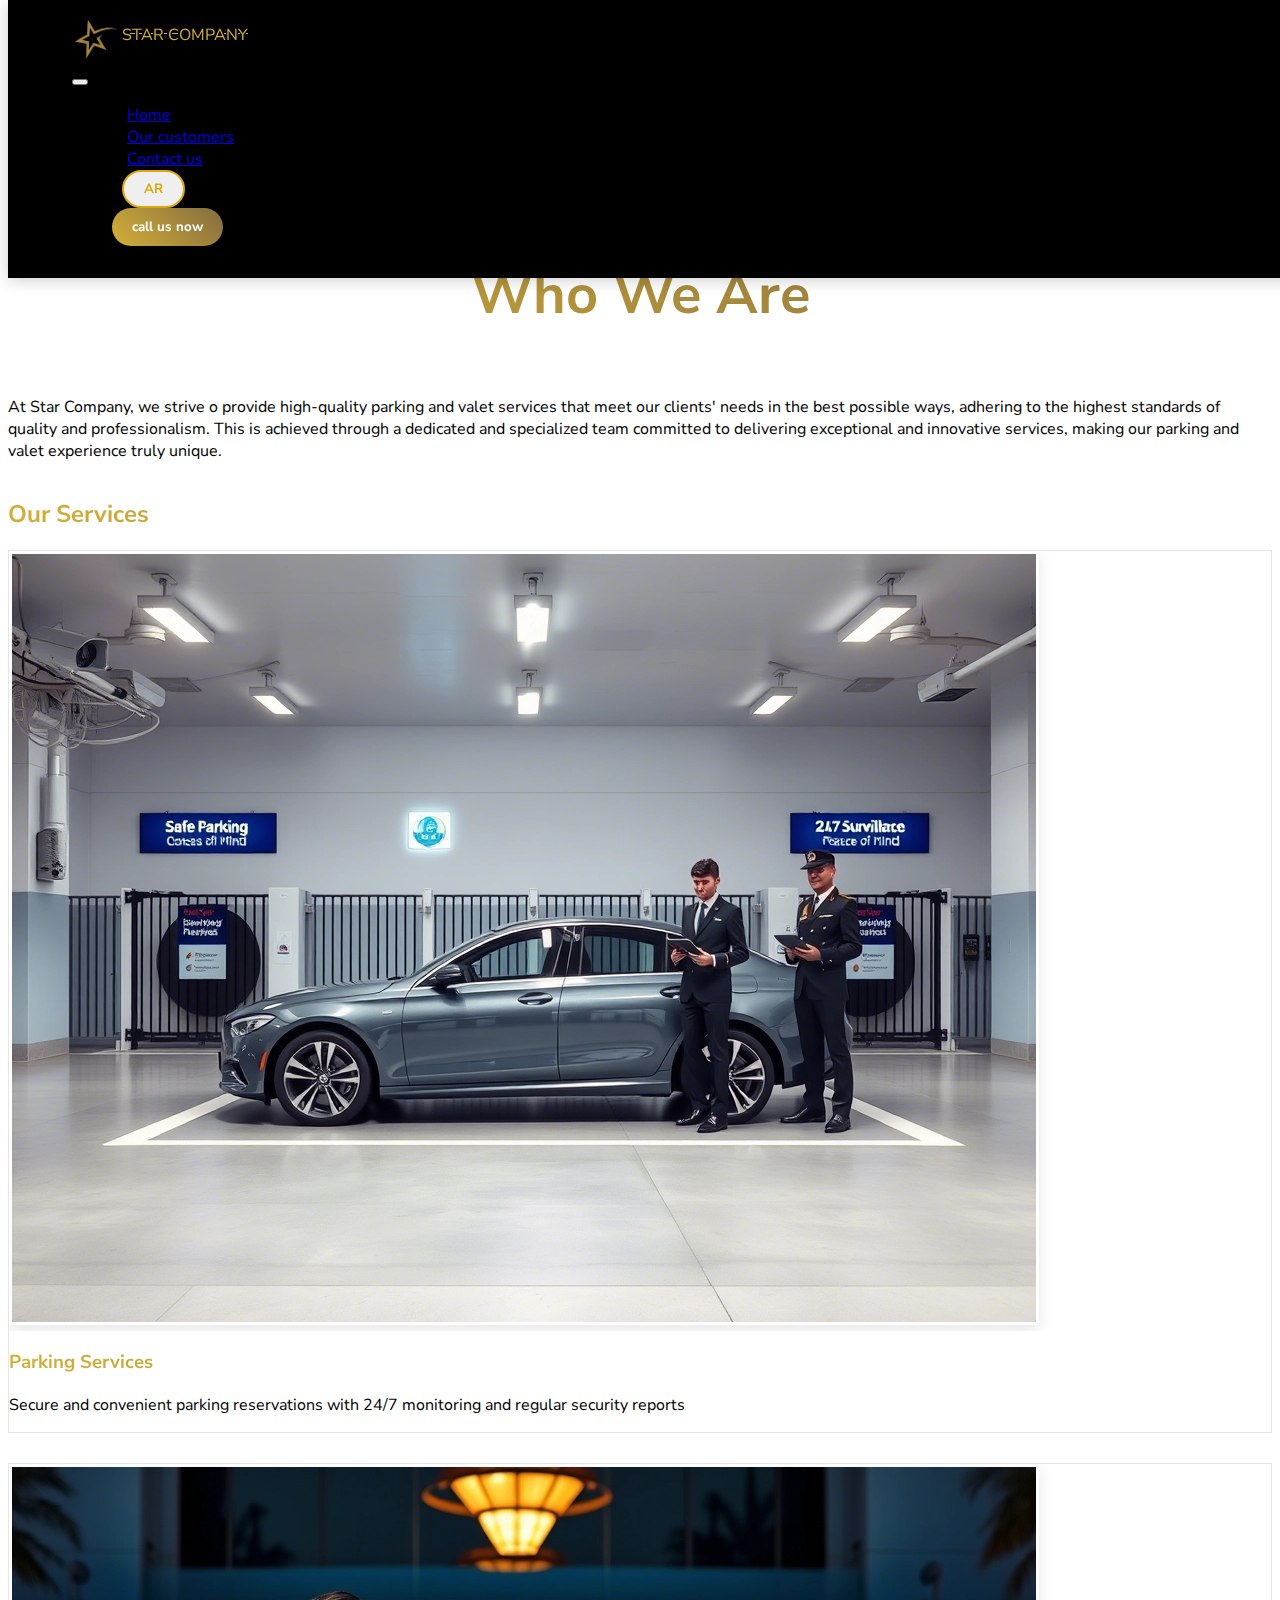
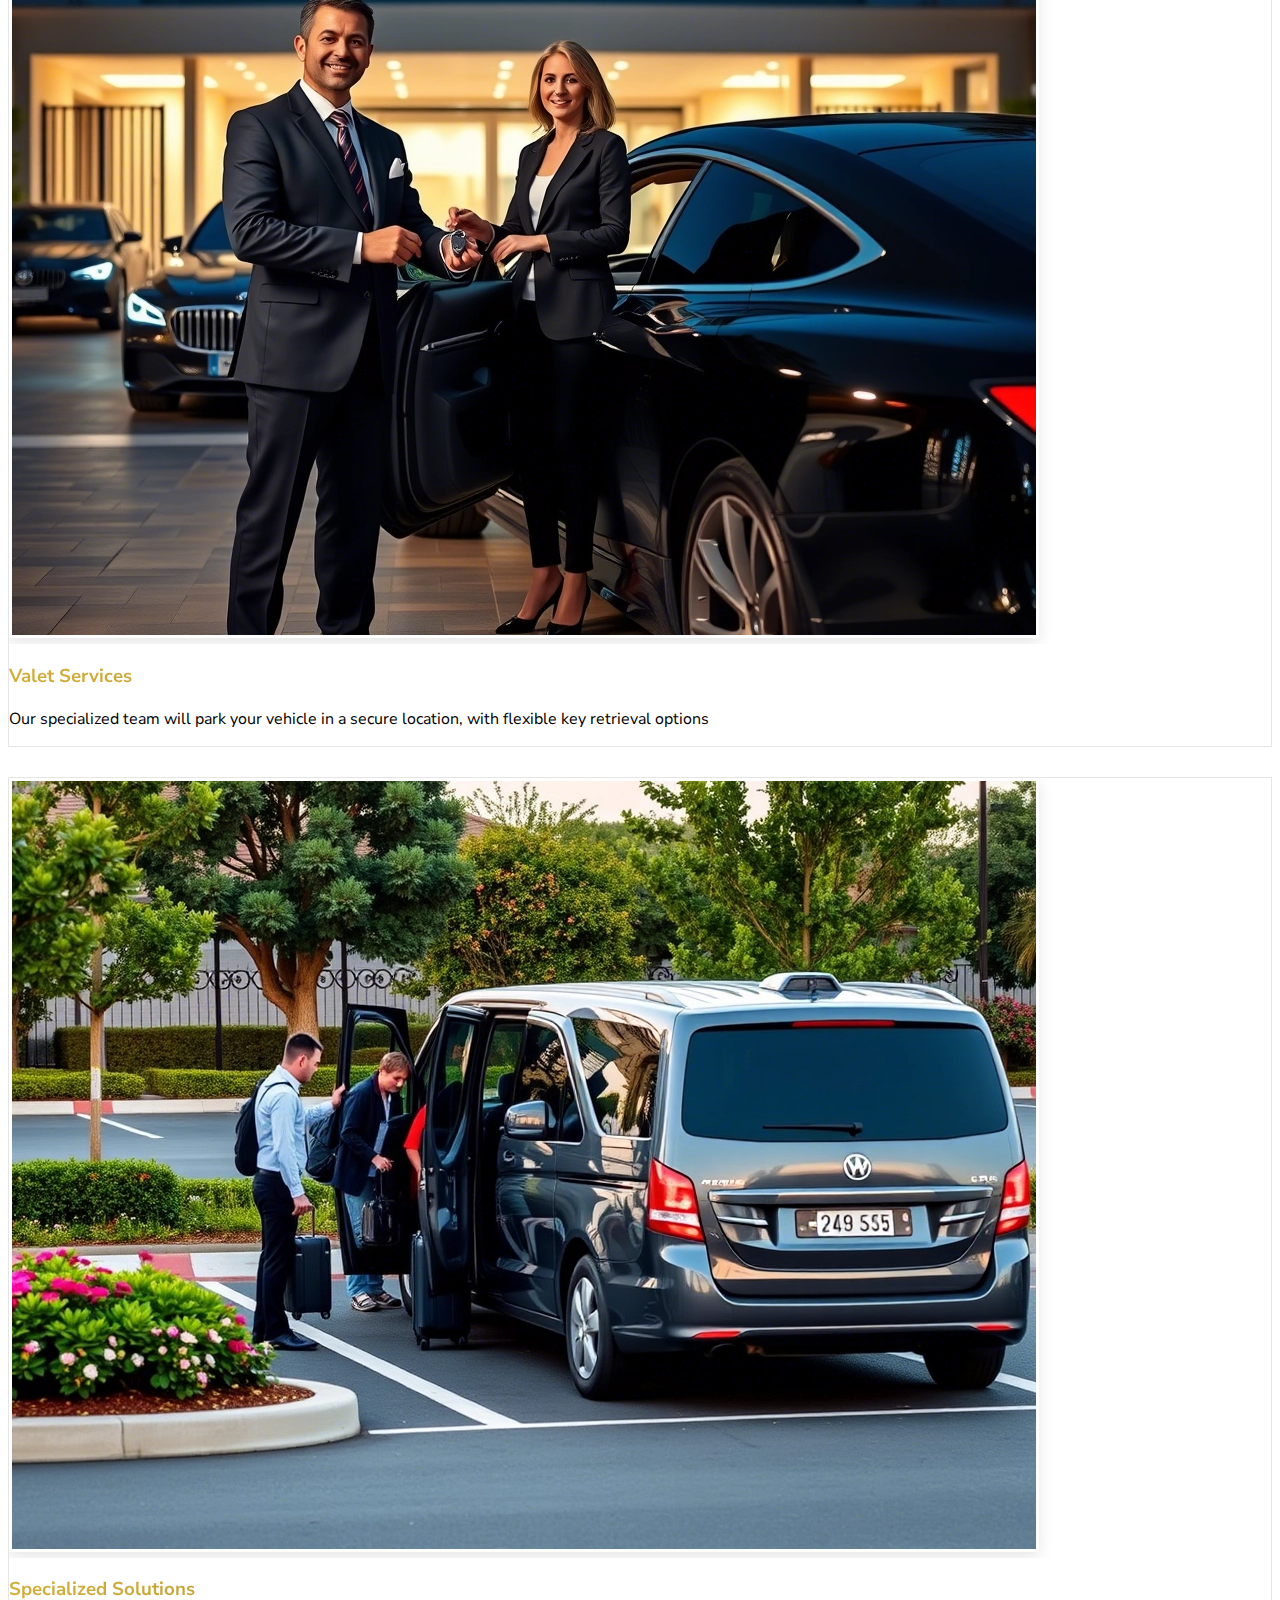
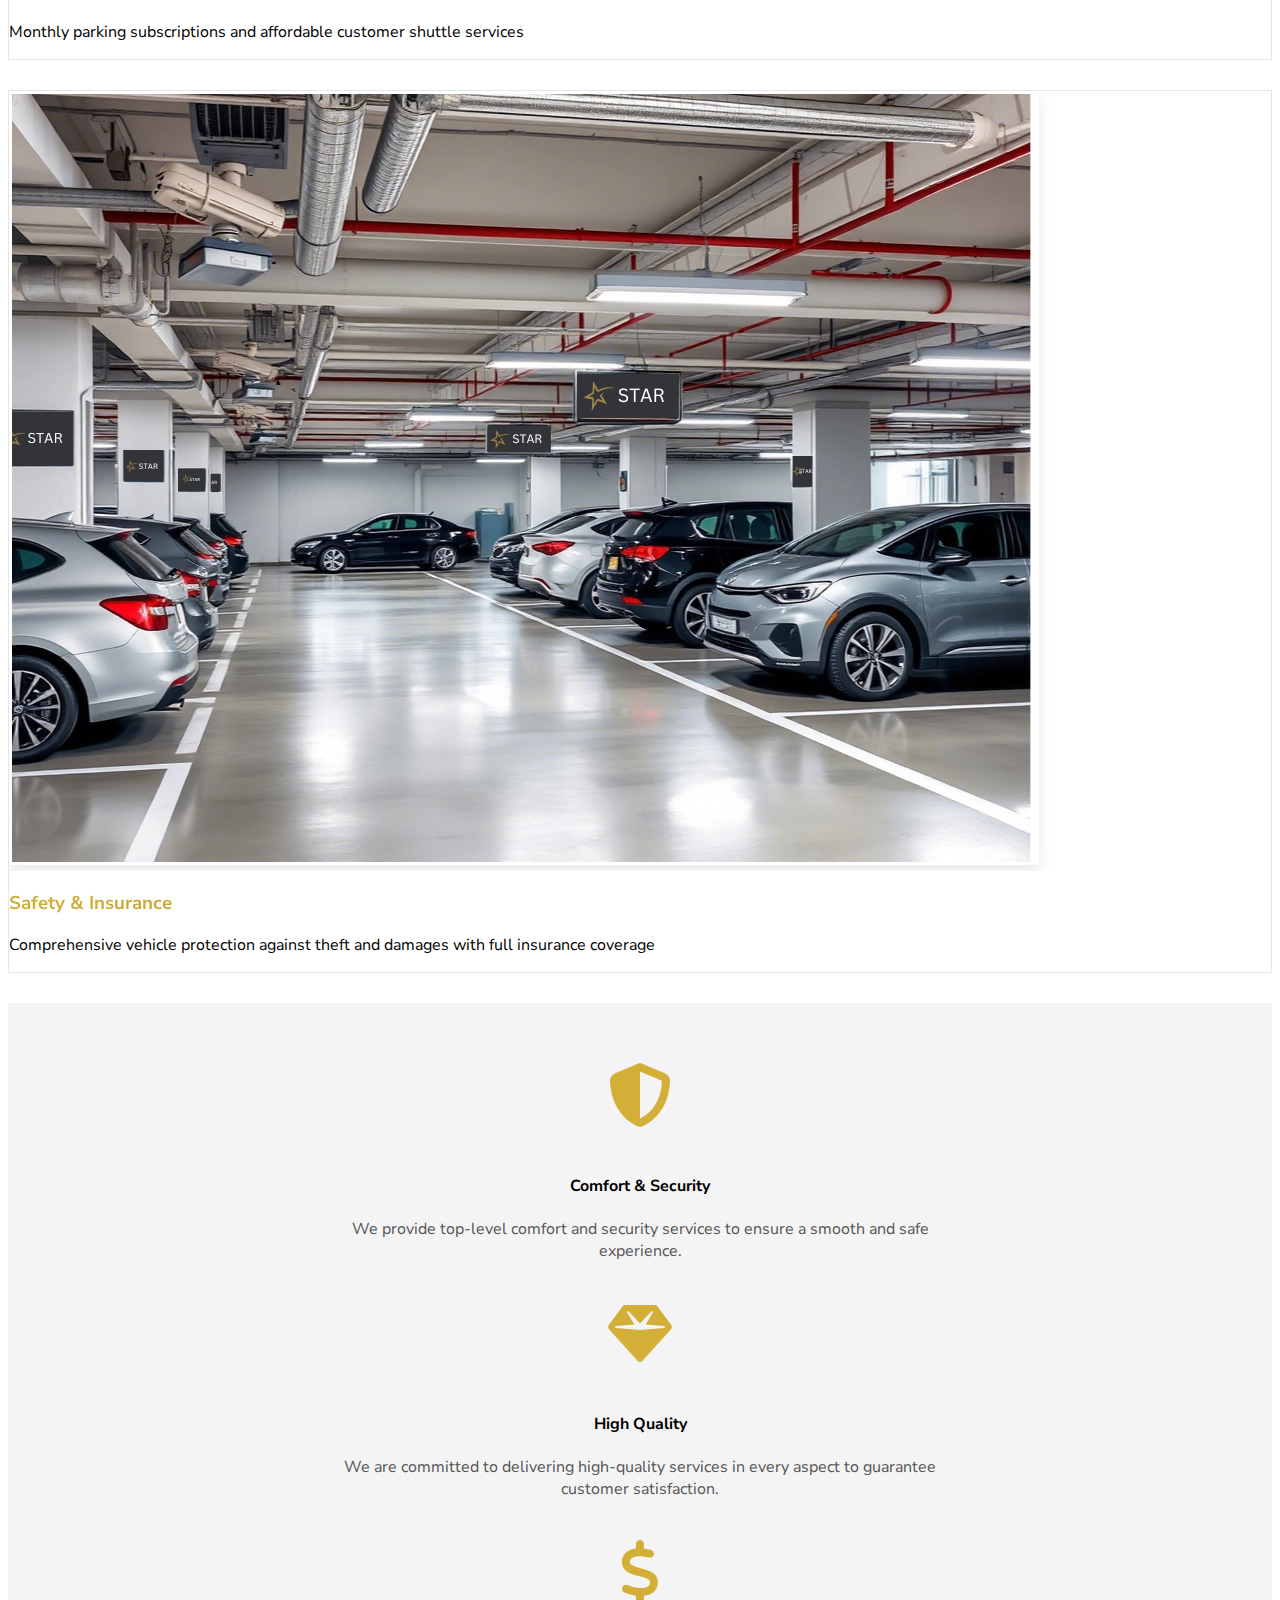
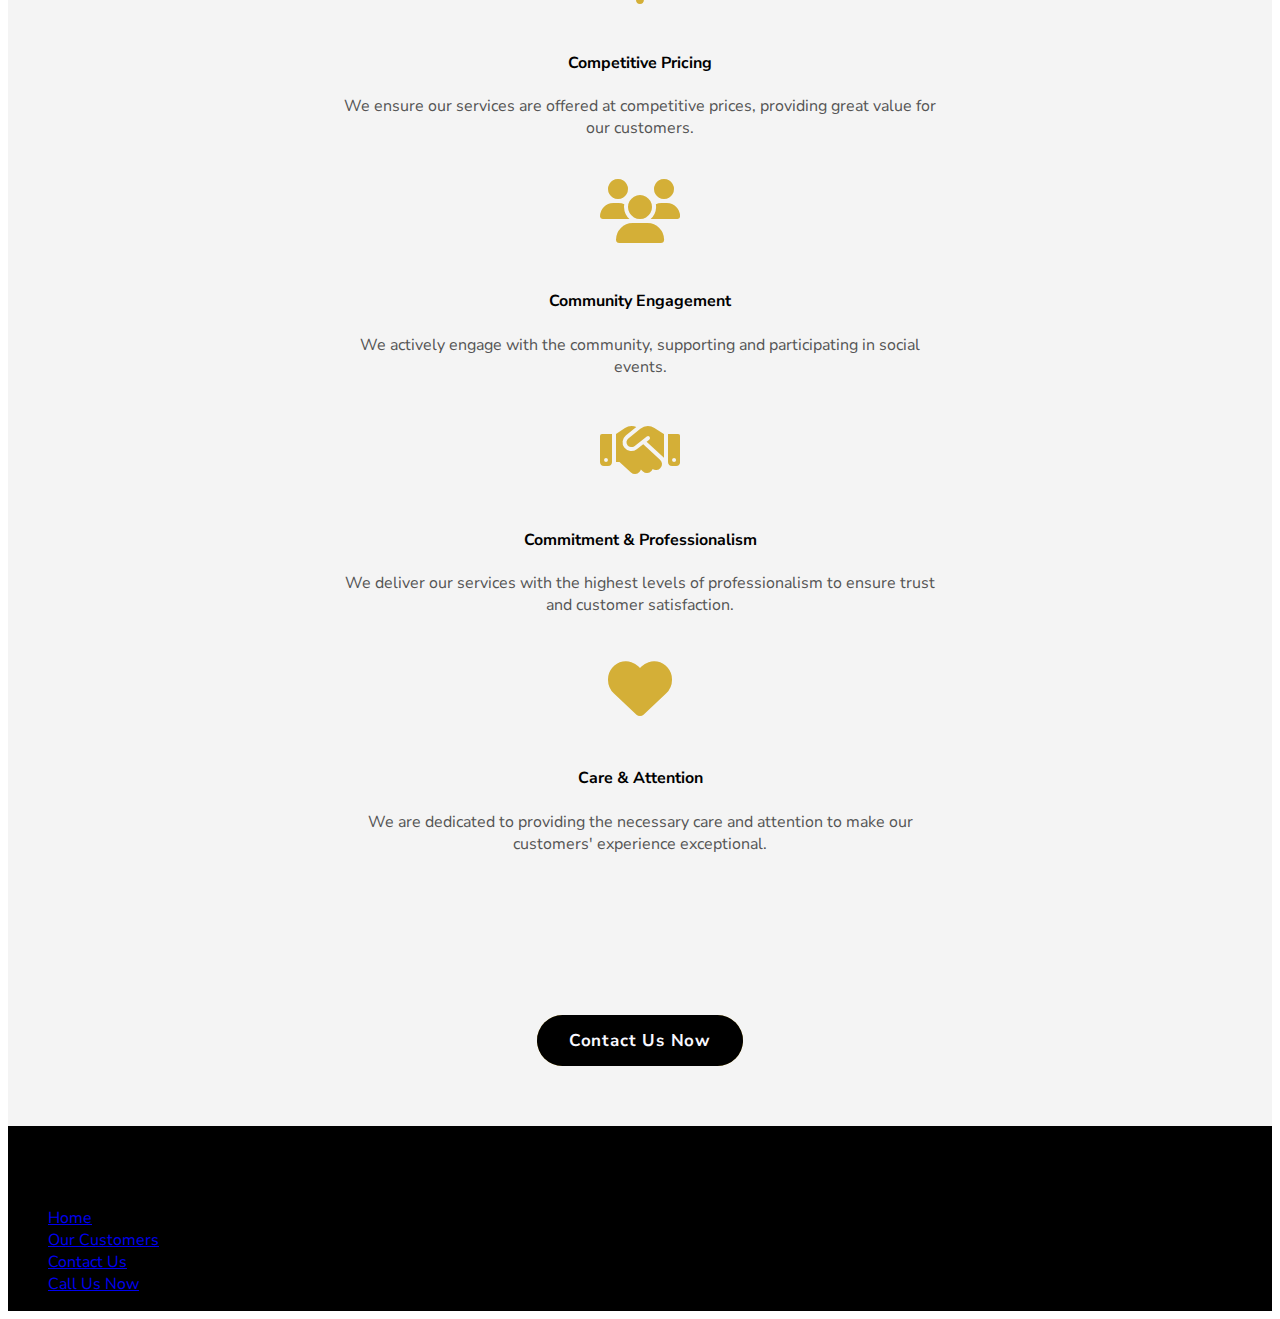
<file: index.html>
<!DOCTYPE html>
<html dir="ltr" lang="en">
<head>
    <meta charset="UTF-8">
    <meta name="viewport" content="width=device-width, initial-scale=1.0">
    <title id="pageTitle">Star Company</title>
    <!-- Bootstrap CSS -->
    <link rel="stylesheet" href="https://cdn.jsdelivr.net/npm/bootstrap@4.6.2/dist/css/bootstrap.min.css" integrity="sha384-xOolHFLEh07PJGoPkLv1IbcEPTNtaed2xpHsD9ESMhqIYd0nLMwNLD69Npy4HI+N" crossorigin="anonymous">
    <!-- Font Awesome -->
    <link href="https://fonts.googleapis.com/css2?family=Cairo:wght@400;700&display=swap" rel="stylesheet">
    <link rel="preconnect" href="https://fonts.googleapis.com">
    <link rel="preconnect" href="https://fonts.gstatic.com" crossorigin>
    <link href="https://fonts.googleapis.com/css2?family=Montserrat+Alternates:ital,wght@0,100;0,200;0,300;0,400;0,500;0,600;0,700;0,800;0,900;1,100;1,200;1,300;1,400;1,500;1,600;1,700;1,800;1,900&family=Nunito+Sans:ital,opsz,wght@0,6..12,200..1000;1,6..12,200..1000&family=Ubuntu+Mono:ital,wght@0,400;0,700;1,400;1,700&display=swap" rel="stylesheet">
    <link rel="stylesheet" href="https://cdnjs.cloudflare.com/ajax/libs/font-awesome/6.4.0/css/all.min.css">
   <!--Animate Css-->
   <link rel="stylesheet" href="https://cdnjs.cloudflare.com/ajax/libs/animate.css/4.1.1/animate.min.css">
    <!-- Custom CSS -->
    <link rel="stylesheet" href="CSS/index.css">
    <link rel="icon" href="img/StartLogo.webp" type="image/png">

    <meta name="description" content="Star Company offers high-quality valet and parking services, ensuring security, comfort, and full insurance coverage.">
    <meta name="keywords" content="Star Company, valet services, parking services, security, insurance, luxury parking, customer satisfaction">
    <meta name="author" content="Star Company">
    <!-- Open Graph -->
    <meta property="og:title" content="Star Company | Valet Parking Services in Amman, Jordan" />
    <meta property="og:description" content="Providing high-quality valet and parking solutions for restaurants, hotels, and commercial places in Amman." />
    <meta property="og:image" content="https://osama-hattab.github.io/star/img/StartLogo.webp" />
    <meta property="og:url" content="https://osama-hattab.github.io/star" />
    <meta property="og:type" content="website" />

    <meta property="og:site_name" content="Star Company" />
    <meta property="og:locale" content="en_US" />
    <meta property="og:locale:alternate" content="ar_JO" />
    <meta property="og:locale:alternate" content="en_JO" />
    
        <script type="application/ld+json">
            {
              "@context": "https://schema.org",
              "@type": "LocalBusiness",
              "name": "شركة Star",
              "description": "خدمات فاليه ومواقف سيارات في عمّان للمطاعم والفنادق والأعمال التجارية. ,Valet and parking services in Amman for restaurants, hotels, and commercial businesses.",
              "image": "https://osama-hattab.github.io/star/img/StartLogo.png",
              "telephone": "+962770630631",
              "address": {
                "@type": "PostalAddress",
                "addressLocality": "Amman",
                "addressCountry": "JO"
              },
              "url": "https://osama-hattab.github.io/star"
            }
            </script>
          
</head>
<body>
    <!-- Header -->
<header class="fixed-top shadow-sm" style="background-color: black;">
    <nav class="navbar navbar-expand-lg navbar-dark container">
        <div class="logo-container">
            <a class="navbar-brand fs-3 fw-bold text-gold" href="#">
                <img src="img/StartLogo.webp" alt="Star Company Logo – Valet & Parking Services in Jordan" class="logo-img me-3 ">
               <span style="position: relative;top: 8px;">STAR COMPANY</span></a>
        </div>

        <button class="navbar-toggler" type="button" data-toggle="collapse" data-target="#navbarNav">
            <span class="navbar-toggler-icon"></span>
        </button>
        <div class="collapse navbar-collapse" id="navbarNav">
            <ul class="navbar-nav ms-auto mb-2 mb-lg-0">
                <li class="nav-item"><a class="nav-link active m-1" href="index.html" data-en="Home" data-ar="الرئيسية">Home</a></li>
                <li class="nav-item"><a class="nav-link m-1" href="Customers.html" data-en="Our customers" data-ar="عملائنا">Our customers</a></li>
                <li class="nav-item"><a class="nav-link m-1" href="contactUs.html" data-en="Contact us" data-ar="اتصل بنا">Contact us</a></li>
                <li class="nav-item">
                    <button class="btn btn-outline-gold mx-2 m-1" id="langSwitcher" style="margin: auto 10px auto 10px;" data-en="AR" data-ar="EN">AR</button>
                </li>
                <li class="nav-item">
                    <a href="tel:0770630631"><button class="btn btn-gold m-1" data-en="call us now" data-ar="اتصل بنا الآن">call us now</button></a>
                </li>
            </ul>
        </div>
    </nav>
</header>

    <!-- Hero Section -->
    <section id="home" class="hero-section vh-100 d-flex align-items-center" 
    style="background-image: url('./img/H.webp'); background-size: cover;">

        <div class="container text-center text-white">
            <h1 id="A1" class="display-3 fw-bold mb-4 animate__fadeInDown animate__animated" style="color:#dba906; font-weight: bolder;" data-en="Valet parking services with a touch of luxury." data-ar="خدمات اصطفاف السيارات بلمسة من الفخامة.">Valet parking services with a touch of luxury.</h1>
            <p  id="A2" class="lead mb-5 animate__animated animate__fadeInDown" data-en="We provide innovative and secure solutions for parking management with the highest quality standards." data-ar="نحن نقدم حلولاً مبتكرة وآمنة لإدارة مواقف السيارات بأعلى معايير الجودة.">We provide innovative and secure solutions for parking management with the highest quality standards.</p>
            <a href="#services" id="HB" class="btn btn-gold btn-lg animate__fadeInDown animate__animated" data-en="Discover our service" data-ar="اكتشف خدمتنا">Discover our service</a>
        </div>
    </section>

    <!-- About Section -->
    <section id="about" class="py-5 bg-light-beige">
        <div class="container">
            <h2 class="text-center mb-5 display-4 fw-bold text-gradient-primary fh" style="color: #9a7b3d;" data-en="Who We Are" data-ar="من نحن">Who We Are</h2>
                    
            <div class="row align-items-center">
                <div class="col-md-12 aa">
                    <p class="lead " data-en="At Star Company, we strive o provide high-quality parking and valet services that meet our clients' needs in the best possible ways, adhering to the highest standards of quality and professionalism. This is achieved through a dedicated and specialized team committed to delivering exceptional and innovative services, making our parking and valet experience truly unique." 
                    data-ar="في شركة ستار، نسعى جاهدين لتوفير خدمات صف السيارات وخدمة ركن السيارات عالية الجودة التي تلبي احتياجات عملائنا بأفضل الطرق الممكنة، مع الالتزام بأعلى معايير الجودة والاحترافية. ويتم تحقيق ذلك من خلال فريق متخصص ومخلص ملتزم بتقديم خدمات استثنائية ومبتكرة، مما يجعل تجربة صف السيارات وخدمة ركن السيارات لدينا فريدة من نوعها حقًا.">
                    At Star Company, we strive to provide high-quality parking and valet services that meet our clients' needs in the best possible ways, adhering to the highest standards of quality and professionalism. This is achieved through a dedicated and specialized team committed to delivering exceptional and innovative services, making our parking and valet experience truly unique.</p>
                </div>
            </div>
        </div>
    </section>

  <!-- Services Section -->
<section id="services" class="py-5 bg-light">
    <div class="container">
        <h2 class="text-center mb-5 display-4 fw-bold text-gradient-primary" data-en="Our Services" data-ar="خدماتنا">Our Services</h2>
        <div class="row g-4 ">
            <!-- Service 1 -->
            <div class="col-md-12 mb-4">
                <div class="service-card hover-effect bg-white rounded-4 p-4 shadow-sm">
                    <div class="d-flex align-items-center flex-md-row flex-column">
                        <div class="col-md-3 position-relative">
                            <img src="img/S1.webp" class="img-fluid rounded-3 service-img" alt="Secure Parking Services by Star Company in Amman, Jordan" loading="lazy">
                            <div class="img-overlay"></div>
                        </div>
                        <div class="col-md-9 ps-md-4 mt-md-0 mt-3 ss">
                            <h3 class="mb-3 fw-bold text-goold" data-en="Parking Services" data-ar=" خدمات الاصطفاف ">Parking Services</h3>
                            <p class="lead text-muted mb-0" data-en="Secure and convenient parking reservations with 24/7 monitoring and regular security reports" data-ar="حجوزات مواقف السيارات الآمنة والمريحة مع المراقبة على مدار الساعة وتقديم تقارير أمنية منتظمة">Secure and convenient parking reservations with 24/7 monitoring and regular security reports</p>
                        </div>
                    </div>
                </div>
            </div>

            <!-- Service 2 -->
            <div class="col-md-12 mb-4">
                <div class="service-card hover-effect bg-white rounded-4 p-4 shadow-sm">
                    <div class="d-flex align-items-center flex-md-row-reverse flex-column">
                        <div class="col-md-3 position-relative">
                            <img src="img/S2.webp" class="img-fluid rounded-3 service-img" alt="Valet Parking for Restaurants and Hotels in Amman" loading="lazy">
                            <div class="img-overlay"></div>
                        </div>
                        <div class="col-md-9 pe-md-4 mt-md-0 mt-3 text-md-end ss">
                            <h3 class="mb-3 fw-bold text-goold" data-en="Valet Services" data-ar="خدمات الفاليه ">Valet Services</h3>
                            <p class="lead text-muted mb-0" data-en="Our specialized team will park your vehicle in a secure location, with flexible key retrieval options" data-ar="سوف يقوم فريقنا المتخصص بصف سيارتك في مكان آمن، مع خيارات مرنة لاسترجاع المفتاح">Our specialized team will park your vehicle in a secure location, with flexible key retrieval options</p>
                        </div>
                    </div>
                </div>
            </div>

            <!-- Service 3 -->
            <div class="col-md-12 mb-4">
                <div class="service-card hover-effect bg-white rounded-4 p-4 shadow-sm">
                    <div class="d-flex align-items-center flex-md-row flex-column">
                        <div class="col-md-3 position-relative">
                            <img src="img/S3.webp" class="img-fluid rounded-3 service-img" alt="Monthly Parking Subscriptions and Customer Shuttle Services in Jordan" loading="lazy">
                            <div class="img-overlay"></div>
                        </div>
                        <div class="col-md-9 ps-md-4 mt-md-0 mt-3 ss">
                            <h3 class="mb-3 fw-bold text-goold" data-en="Specialized Solutions" data-ar="الحلول المتخصصة">Specialized Solutions</h3>
                            <p class="lead text-muted mb-0" data-en="Monthly parking subscriptions and affordable customer shuttle services" data-ar="اشتراكات مواقف السيارات الشهرية وخدمات النقل المكوكية للعملاء بأسعار معقولة">Monthly parking subscriptions and affordable customer shuttle services</p>
                        </div>
                    </div>
                </div>
            </div>

            <!-- Service 4 -->
            <div class="col-md-12 mb-4">
                <div class="service-card hover-effect bg-white rounded-4 p-4 shadow-sm">
                    <div class="d-flex align-items-center flex-md-row-reverse flex-column">
                        <div class="col-md-3 position-relative">
                            <img src="img/S4.webp" class="img-fluid rounded-3 service-img" alt="Vehicle Safety and Full Insurance Coverage Services by Star Company" loading="lazy">
                            <div class="img-overlay"></div>
                        </div>
                        <div class="col-md-9 pe-md-4 mt-md-0 mt-3 text-md-end ss">
                            <h3 class="mb-3 fw-bold text-goold" data-en="Safety & Insurance" data-ar="الأمان والتأمين ">Safety & Insurance</h3>
                            <p class="lead text-muted mb-0" data-en="Comprehensive vehicle protection against theft and damages with full insurance coverage" data-ar="حماية شاملة للمركبات ضد السرقة والأضرار مع تغطية تأمينية كاملة">Comprehensive vehicle protection against theft and damages with full insurance coverage</p>
                        </div>
                    </div>
                </div>
            </div>
        </div>
    </div>


</section>

    <div class="features-section py-5 bg-light">
        <div class="container">
            <div class="row">
                <div class="col-md-2 feature text-center">
                    <i class="fas fa-shield-alt fa-3x mb-3"></i>
                    <h4 data-en="Comfort & Security" data-ar="الراحة والأمان">Comfort & Security</h4>
                    <p data-en="We provide top-level comfort and security services to ensure a smooth and safe experience." data-ar="نحن نقدم خدمات الراحة والأمان على أعلى مستوى لضمان تجربة سلسة وآمنة.">We provide top-level comfort and security services to ensure a smooth and safe experience.</p>
                </div>
                <div class="col-md-2 feature text-center">
                    <i class="fas fa-gem fa-3x mb-3"></i>
                    <h4 data-en="High Quality" data-ar="جودة عالية">High Quality</h4>
                    <p data-en="We are committed to delivering high-quality services in every aspect to guarantee customer satisfaction." data-ar="نحن ملتزمون بتقديم خدمات عالية الجودة في كل جانب لضمان رضا العملاء.">We are committed to delivering high-quality services in every aspect to guarantee customer satisfaction.</p>
                </div>
                <div class="col-md-2 feature text-center">
                    <i class="fas fa-dollar-sign fa-3x mb-3"></i>
                    <h4 data-en="Competitive Pricing" data-ar="أسعار تنافسية">Competitive Pricing</h4>
                    <p data-en="We ensure our services are offered at competitive prices, providing great value for our customers." data-ar="نحن نضمن تقديم خدماتنا بأسعار تنافسية، مما يوفر قيمة كبيرة لعملائنا.">We ensure our services are offered at competitive prices, providing great value for our customers.</p>
                </div>
                <div class="col-md-2 feature text-center">
                    <i class="fas fa-users fa-3x mb-3"></i>
                    <h4 data-en="Community Engagement" data-ar="المشاركة المجتمعية">Community Engagement</h4>
                    <p data-en="We actively engage with the community, supporting and participating in social events." data-ar="نحن نسعى لتعزيز المشاركة المجتمعية مع الفئات المستهدفة لتوسيع نطاق العمل والاستفادة.">We actively engage with the community, supporting and participating in social events.</p>
                </div>
                <div class="col-md-2 feature text-center">
                    <i class="fas fa-handshake fa-3x mb-3"></i>
                    <h4 data-en="Commitment & Professionalism" data-ar="الالتزام والاحترافية">Commitment & Professionalism</h4>
                    <p data-en="We deliver our services with the highest levels of professionalism to ensure trust and customer satisfaction." data-ar="نحن نقدم خدماتنا بأعلى مستويات الاحترافية لضمان الثقة ورضا العملاء.">We deliver our services with the highest levels of professionalism to ensure trust and customer satisfaction.</p>
                </div>
                <div class="col-md-2 feature text-center">
                    <i class="fas fa-heart fa-3x mb-3"></i>
                    <h4 data-en="Care & Attention" data-ar="الرعاية والاهتمام">Care & Attention</h4>
                    <p data-en="We are dedicated to providing the necessary care and attention to make our customers' experience exceptional." data-ar="نحن ملتزمون بتقديم الرعاية والاهتمام اللازمين لجعل تجربة عملائنا استثنائية.">We are dedicated to providing the necessary care and attention to make our customers' experience exceptional.</p>
                </div>
            </div>
        </div>
    </div>
    
<!-- Contact us Section -->

<section id="contact" class="py-5 bg-light-beige">
    <div class="center">
        <a href="contactUs.html">
            <button class="btnc A7">
                <span data-en="Contact Us Now" data-ar="اتصل بنا الآن" >Contact Us Now</span>
            </button>
        </a>
    </div>
</section>

<footer class="text-white py-4" style="background-color: black;">
    <div class="container">
        <div class="row">
            <!-- Copyright Section -->
            <div class="col-md-6 text-center text-md-start mb-3 mb-md-0">
                <h6 class="mb-0" id="data" >&copy; 2025 Star Company. All rights reserved.</h6>
            </div>

            <!-- Navigation Links -->
            <div class="col-md-6 text-center text-md-end">
                <ul class="list-inline mb-0">
                    <li class="list-inline-item"><a href="index.html" class="text-white text-decoration-none active">Home</a></li>
                    <li class="list-inline-item"><a href="Customers.html" class="text-white text-decoration-none">Our Customers</a></li>
                    <li class="list-inline-item"><a href="#" class="text-white text-decoration-none">Contact Us</a></li>
                    <li class="list-inline-item"><a href="tel:0770630631" class="text-white text-decoration-none">Call Us Now</a></li>
                </ul>
            </div>
        </div>
    </div>
</footer>



    <!-- Bootstrap JS -->
<script src="https://cdn.jsdelivr.net/npm/jquery@3.5.1/dist/jquery.slim.min.js" integrity="sha384-DfXdz2htPH0lsSSs5nCTpuj/zy4C+OGpamoFVy38MVBnE+IbbVYUew+OrCXaRkfj" crossorigin="anonymous"></script>
<script src="https://cdn.jsdelivr.net/npm/bootstrap@4.6.2/dist/js/bootstrap.bundle.min.js" integrity="sha384-Fy6S3B9q64WdZWQUiU+q4/2Lc9npb8tCaSX9FK7E8HnRr0Jz8D6OP9dO5Vg3Q9ct" crossorigin="anonymous"></script>
    <!-- Custom JS -->
    <script  async>
        document.addEventListener('DOMContentLoaded', function() {
    const langSwitcher = document.getElementById('langSwitcher');
    let currentLang = localStorage.getItem('lang') || 'en';

    function applyLanguage(lang) {
        document.documentElement.dir = lang === 'ar' ? 'rtl' : 'ltr';
        document.documentElement.lang = lang;
        
        langSwitcher.textContent = lang === 'en' ? 'AR' : 'EN';
        
        document.querySelectorAll('[data-en], [data-ar]').forEach(el => {
            el.textContent = el.getAttribute(`data-${lang}`);
        });
        
        document.querySelectorAll('[data-alt-en], [data-alt-ar]').forEach(img => {
            img.alt = img.getAttribute(`data-alt-${lang}`);
        });
        
    }

    applyLanguage(currentLang);
    updateTitle(currentLang);    


    langSwitcher.addEventListener('click', () => {
        currentLang = currentLang === 'en' ? 'ar' : 'en';
        localStorage.setItem('lang', currentLang);
        applyLanguage(currentLang);
        updateTitle(currentLang);
    });

    const textElements = document.querySelectorAll("h1, h2, h3, h4, h5, p,#HB,.A7");
  
    function animateTexts() {
      textElements.forEach(el => {
        const rect = el.getBoundingClientRect();

        if (rect.top <= window.innerHeight - 125 && rect.bottom >= 125) {
          el.classList.add("animate__animated", "animate__fadeInDown");
          el.classList.remove("animate__fadeOutUp");
        } else {
          el.classList.remove("animate__fadeInDown");
          el.classList.add("animate__animated", "animate__fadeOutUp");
        }
      });
    }
    
    window.addEventListener("scroll", animateTexts);
    animateTexts();

function updateTitle(lang) {
    const title = document.getElementById("pageTitle");
    if (lang === "ar") {
        title.textContent = "شركة ستار | خدمات فاليه واصطفاف للمطاعم والفنادق في عمّان - الأردن";
    } else {
        title.textContent = "Star Company | Valet & Parking Services for Restaurants & Hotels in Amman, Jordan";
    }
}

});
  
    </script>
</body>
</html>
</file>
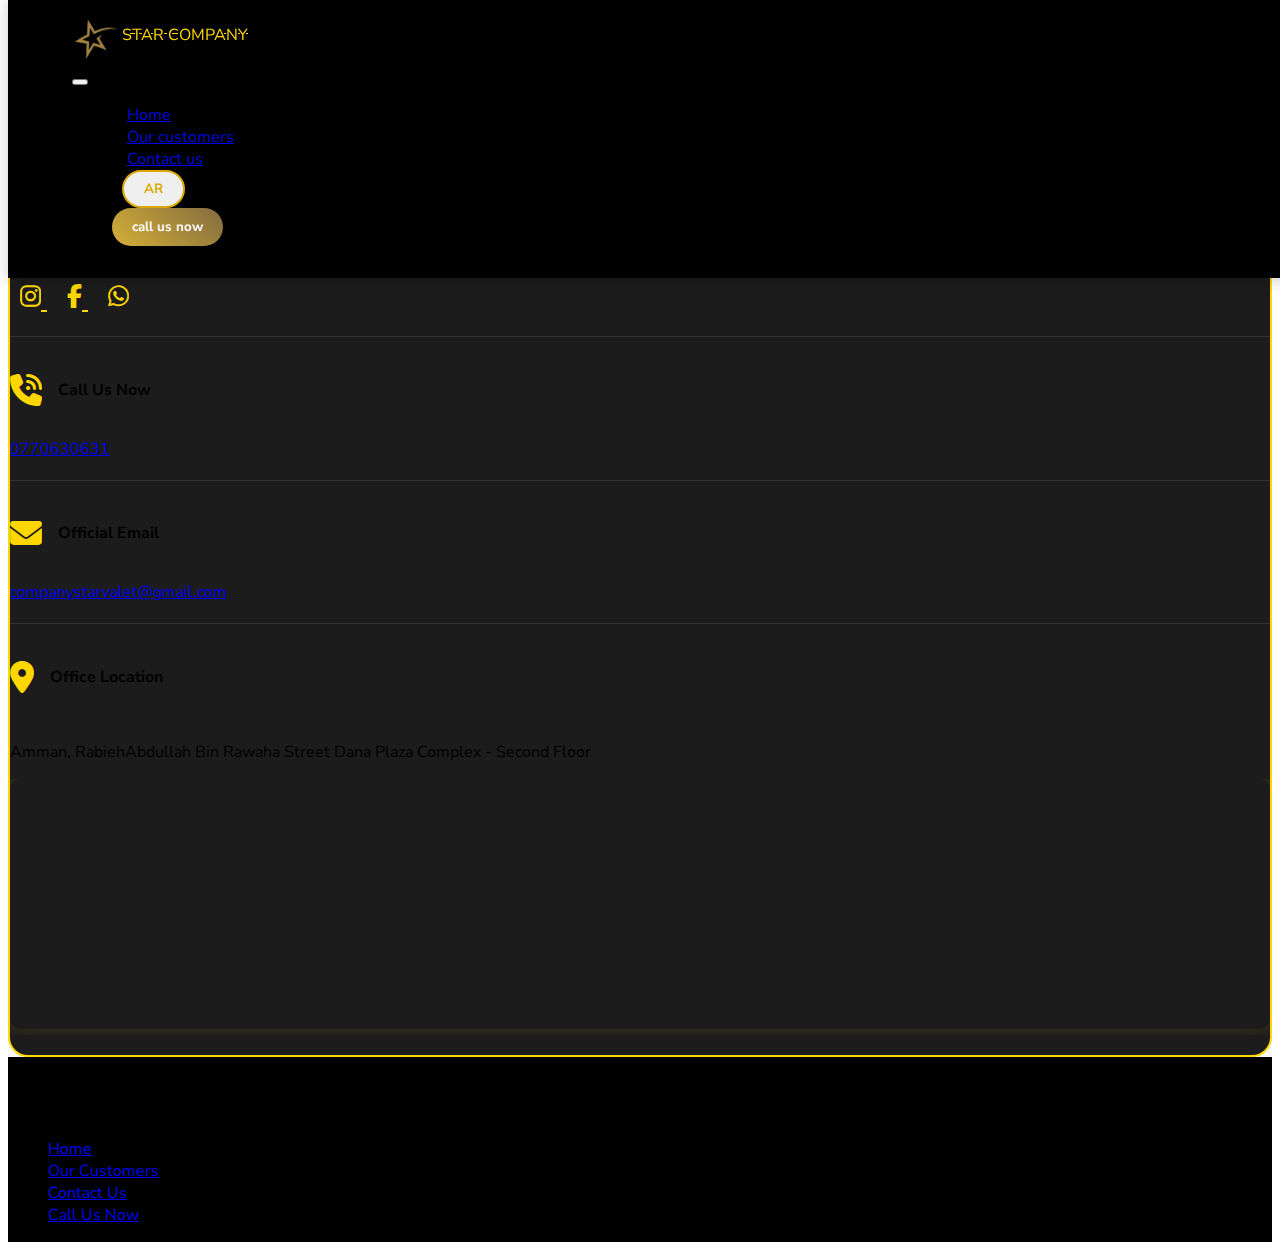
<file: contactUs.html>
<!DOCTYPE html>
<html dir="ltr" lang="en">
<head>
    <meta charset="UTF-8">
    <meta name="viewport" content="width=device-width, initial-scale=1.0">
    <title>Contact Us - Star Company</title>
   <!-- Bootstrap CSS -->
   <link rel="stylesheet" href="https://cdn.jsdelivr.net/npm/bootstrap@4.6.2/dist/css/bootstrap.min.css" integrity="sha384-xOolHFLEh07PJGoPkLv1IbcEPTNtaed2xpHsD9ESMhqIYd0nLMwNLD69Npy4HI+N" crossorigin="anonymous">
   <!-- Font Awesome -->
   <link href="https://fonts.googleapis.com/css2?family=Cairo:wght@400;700&display=swap" rel="stylesheet">
   <link rel="preconnect" href="https://fonts.googleapis.com">
   <link rel="preconnect" href="https://fonts.gstatic.com" crossorigin>
   <link href="https://fonts.googleapis.com/css2?family=Montserrat+Alternates:ital,wght@0,100;0,200;0,300;0,400;0,500;0,600;0,700;0,800;0,900;1,100;1,200;1,300;1,400;1,500;1,600;1,700;1,800;1,900&family=Nunito+Sans:ital,opsz,wght@0,6..12,200..1000;1,6..12,200..1000&family=Ubuntu+Mono:ital,wght@0,400;0,700;1,400;1,700&display=swap" rel="stylesheet">
   <link rel="stylesheet" href="https://cdnjs.cloudflare.com/ajax/libs/font-awesome/6.4.0/css/all.min.css">
  <!--Animate Css-->
  <link rel="stylesheet" href="https://cdnjs.cloudflare.com/ajax/libs/animate.css/4.1.1/animate.min.css">
   <!-- Custom CSS -->
   <link rel="stylesheet" href="CSS/index.css">
   <link rel="icon" href="img/StartLogo.webp" type="image/png">

   <meta name="description" content="Star Company offers high-quality valet and parking services, ensuring security, comfort, and full insurance coverage.">
   <meta name="keywords" content="Star Company, valet services, parking services, security, insurance, luxury parking, customer satisfaction">
   <meta name="author" content="Star Company">
   <!-- Open Graph -->
   <meta property="og:title" content="Star Company | Valet Parking Services in Amman, Jordan" />
   <meta property="og:description" content="Providing high-quality valet and parking solutions for restaurants, hotels, and commercial places in Amman." />
   <meta property="og:image" content="https://osama-hattab.github.io/star/img/StartLogo.png" />
   <meta property="og:url" content="https://osama-hattab.github.io/star" />
   <meta property="og:type" content="website" />

   <meta property="og:site_name" content="Star Company" />
   <meta property="og:locale" content="en_US" />
   <meta property="og:locale:alternate" content="ar_JO" />
   <meta property="og:locale:alternate" content="en_JO" />
   
       <script type="application/ld+json">
           {
             "@context": "https://schema.org",
             "@type": "LocalBusiness",
             "name": "شركة Star",
             "description": "خدمات فاليه ومواقف سيارات في عمّان للمطاعم والفنادق والأعمال التجارية. ,Valet and parking services in Amman for restaurants, hotels, and commercial businesses.",
             "image": "https://osama-hattab.github.io/star/img/StartLogo.png",
             "telephone": "+962770630631",
             "address": {
               "@type": "PostalAddress",
               "addressLocality": "Amman",
               "addressCountry": "JO"
             },
             "url": "https://osama-hattab.github.io/star"
           }
           </script>
         
</head>
    <style>
        .text-gold {
            color: #FFD700 !important;
        }
        .bg-dark-gold {
            background-color: #212529;
        }
        .contact-section {
            background-color: #f8f9fa;
        }
        .contact-info {
            background-color: #1c1c1c;
            border: 2px solid #FFD700; 
            border-radius: 20px; 
            transition: transform 0.3s ease-in-out;
        }

        .icon-box {
            display: flex;
            align-items: center;
            margin-bottom: 1rem;
        }
        .icon-box i {
            font-size: 2rem;
            margin-right: 1rem;
            color: #FFD700;
        }
        .social-media a {
            margin: 0 10px;
            font-size: 1.5rem;
            color: #FFD700;
            transition: color 0.3s ease-in-out;
        }
        .social-media a:hover {
            color: #ffffff;
        }
        .footer {
            background-color: #000;
        }
    </style>
</head>
<body>
    <!-- Header -->
    <header class="fixed-top shadow-sm" style="background-color: black;">
        <nav class="navbar navbar-expand-lg navbar-dark container">
            <div class="logo-container">
                <a class="navbar-brand fs-3 fw-bold text-gold" href="index.html">
                    <img src="img/StartLogo.webp" alt="Star Company Logo – Valet & Parking Services in Jordan" class="logo-img me-3 ">
                    <span style="position: relative;top: 8px;">STAR COMPANY</span>
                </a>
            </div>

            <button class="navbar-toggler" type="button" data-toggle="collapse" data-target="#navbarNav">
                <span class="navbar-toggler-icon"></span>
            </button>
            <div class="collapse navbar-collapse" id="navbarNav">
                <ul class="navbar-nav ms-auto mb-2 mb-lg-0">
                    <li class="nav-item"><a class="nav-link m-1" href="index.html" data-en="Home" data-ar="الرئيسية">Home</a></li>
                    <li class="nav-item"><a class="nav-link m-1" href="Customers.html" data-en="Our customers" data-ar="عملائنا">Our customers</a></li>
                    <li class="nav-item"><a class="nav-link active m-1" href="contactUs.html" data-en="Contact us" data-ar="اتصل بنا">Contact us</a></li>
                    <li class="nav-item">
                        <button class="btn btn-outline-gold mx-2 m-1" id="langSwitcher" style="margin: auto 10px auto 10px;" data-en="AR" data-ar="EN">AR</button>
                    </li>
                    <li class="nav-item">
                        <a href="tel:0770630631"><button class="btn btn-gold m-1" data-en="call us now" data-ar="اتصل بنا الآن">call us now</button></a>
                    </li>
                </ul>
            </div>
        </nav>
    </header>

    <!-- Contact Section -->
    <section class="contact-section py-5" style="margin-top: 80px;">
        <div class="container">
            <div class="section-header text-center mb-5">
                <h2 class="display-4 fw-bold text-gold mb-3" data-en="Contact Us" data-ar="اتصل بنا">Contact Us</h2>
                <p class="lead text-muted" data-en="We're here to assist you with any inquiries or services" data-ar="نحن هنا لمساعدتك في أي استفسارات أو خدمات">We're here to assist you with any inquiries or services</p>
            </div>
            <div class="row justify-content-center">
                <!-- Contact Info --> 
                <div class="col-lg-8">
                    <div class="contact-info p-5 rounded-4 text-white" style="overflow-y: hidden;">
                        <!-- Social Media -->
                        <div class="info-item mb-5 text-center" >
                            <h4 class="text-gold mb-3" data-en="Follow Us" data-ar="تابعنا">Follow Us</h4>
                            <div class="social-media">
                                <a href="https://www.instagram.com/star0company?igsh=YXBvOWZqaWx0N3Zk" target="_blank" rel="noopener noreferrer">
                                    <i class="fab fa-instagram A7"></i>
                                </a>
                                <a href="https://www.facebook.com/profile.php?id=61574016007490" target="_blank" rel="noopener noreferrer">
                                    <i class="fab fa-facebook-f A7"></i>
                                </a>
                                <a href="https://wa.me/9620770630631?text=" target="_blank" rel="noopener noreferrer">
                                    <i class="fab fa-whatsapp A7"></i>
                                </a>
                            </div>
                        </div>
                        <!-- Phone Numbers -->
                        <div class="info-item mb-5">
                            <div class="icon-box">
                                <i class="fas fa-phone-volume"></i>
                                <h4 class="mb-0" data-en="Call Us Now" data-ar="اتصل بنا الآن">Call Us Now</h4>
                            </div>
                            <div class="ps-4">
                                <a href="tel:0770630631" class="text-white h5 A7">
                                     0770630631
                                </a>
                            </div>
                        </div>
                        <!-- Email -->
                        <div class="info-item mb-5">
                            <div class="icon-box">
                                <i class="fas fa-envelope"></i>
                                <h4 class="mb-0" data-en="Official Email" data-ar="البريد الإلكتروني الرسمي">Official Email</h4>
                            </div>
                            <div class="ps-4">
                                <a href="mailto:companystarvalet@gmail.com" class="text-white h5 A7">
                                    companystarvalet@gmail.com
                                </a>
                            </div>
                        </div>
                        <!-- Address -->
                        <div class="info-item">
                            <div class="icon-box">
                                <i class="fas fa-map-marker-alt"></i>
                                <h4 class="mb-0" data-en="Office Location" data-ar="موقع المكتب">Office Location</h4>
                            </div>
                            <div class="ps-4">
                                <p class="h5" data-en="Amman, RabiehAbdullah Bin Rawaha Street Dana Plaza Complex - Second Floor" data-ar="عمان، الرابية, شارع عبد الله بن رواحة, مجمع دانا بلازا - الطابق الثاني">
                                    Amman, Rabieh<br>
                                    Abdullah Bin Rawaha Street<br>
                                    Dana Plaza Complex - Second Floor
                                </p>
                                <div class="mt-3">
                                    <iframe 
                                        src="https://maps.google.com/maps?q=Amman%20Rabieh%20Abdullah%20Bin%20Rawaha%20Street%20Dana%20Plaza%20Complex&t=&z=15&ie=UTF8&iwloc=&output=embed"
                                        width="100%" 
                                        height="250" 
                                        style="border:0;" 
                                        allowfullscreen="" 
                                        loading="lazy">
                                    </iframe>
                                </div>
                            </div>
                        </div>
                    </div>
                </div>
            </div>
        </div>
    </section>

    <!-- Footer -->
    <footer class="text-white py-4" style="background-color: black;">
        <div class="container">
            <div class="row">
                <!-- Copyright Section -->
                <div class="col-md-6 text-center text-md-start mb-3 mb-md-0">
                    <h6 class="mb-0" id="data" >&copy; 2025 Star Company. All rights reserved.</h6>
                </div>
    
                <!-- Navigation Links -->
                <div class="col-md-6 text-center text-md-end">
                    <ul class="list-inline mb-0">
                        <li class="list-inline-item"><a href="index.html" class="text-white text-decoration-none active">Home</a></li>
                        <li class="list-inline-item"><a href="Customers.html" class="text-white text-decoration-none">Our Customers</a></li>
                        <li class="list-inline-item"><a href="#" class="text-white text-decoration-none">Contact Us</a></li>
                        <li class="list-inline-item"><a href="tel:0770630631" class="text-white text-decoration-none">Call Us Now</a></li>
                    </ul>
                </div>
            </div>
        </div>
    </footer>
    
    

    <!-- Bootstrap JS -->
    <script src="https://cdn.jsdelivr.net/npm/jquery@3.5.1/dist/jquery.slim.min.js"></script>
    <script src="https://cdn.jsdelivr.net/npm/bootstrap@4.6.2/dist/js/bootstrap.bundle.min.js"></script>
    <!-- Custom JS -->
    <script src="JS/index.js" async></script>
</body>
</html>
</file>
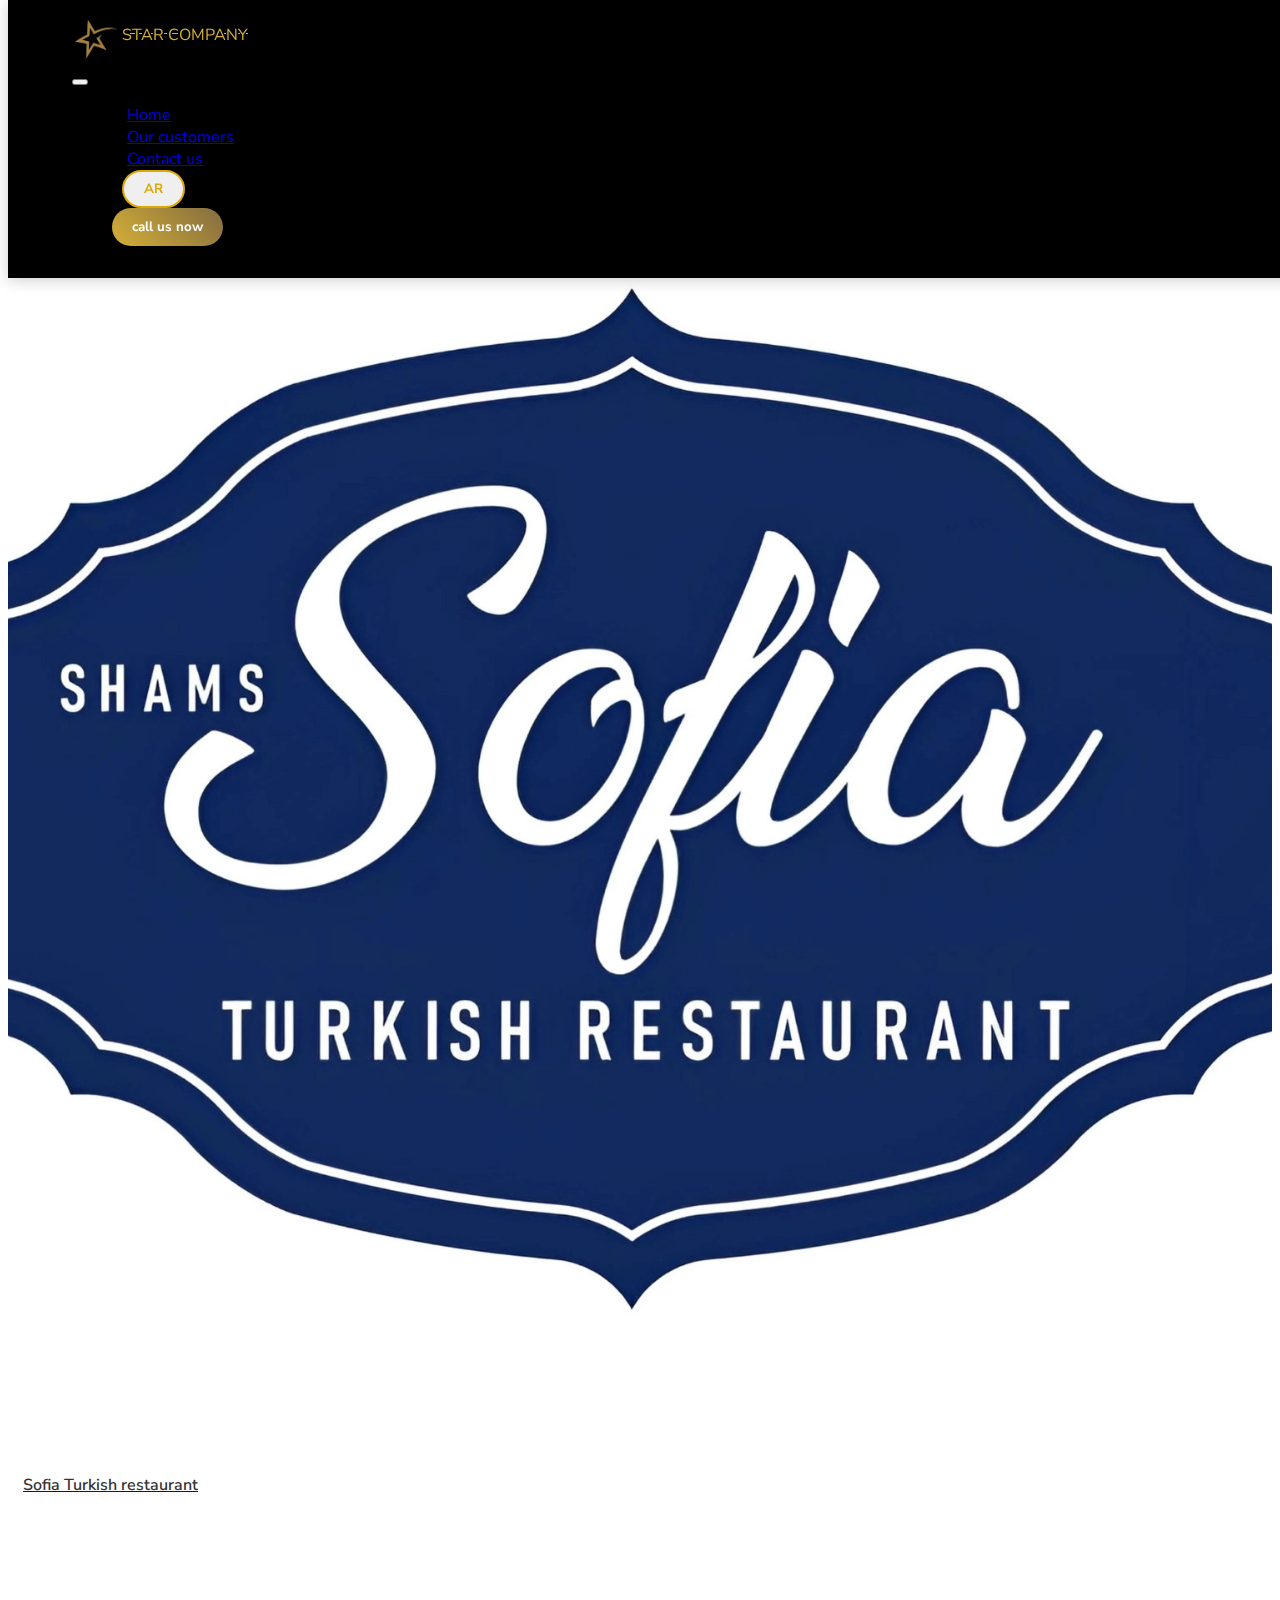
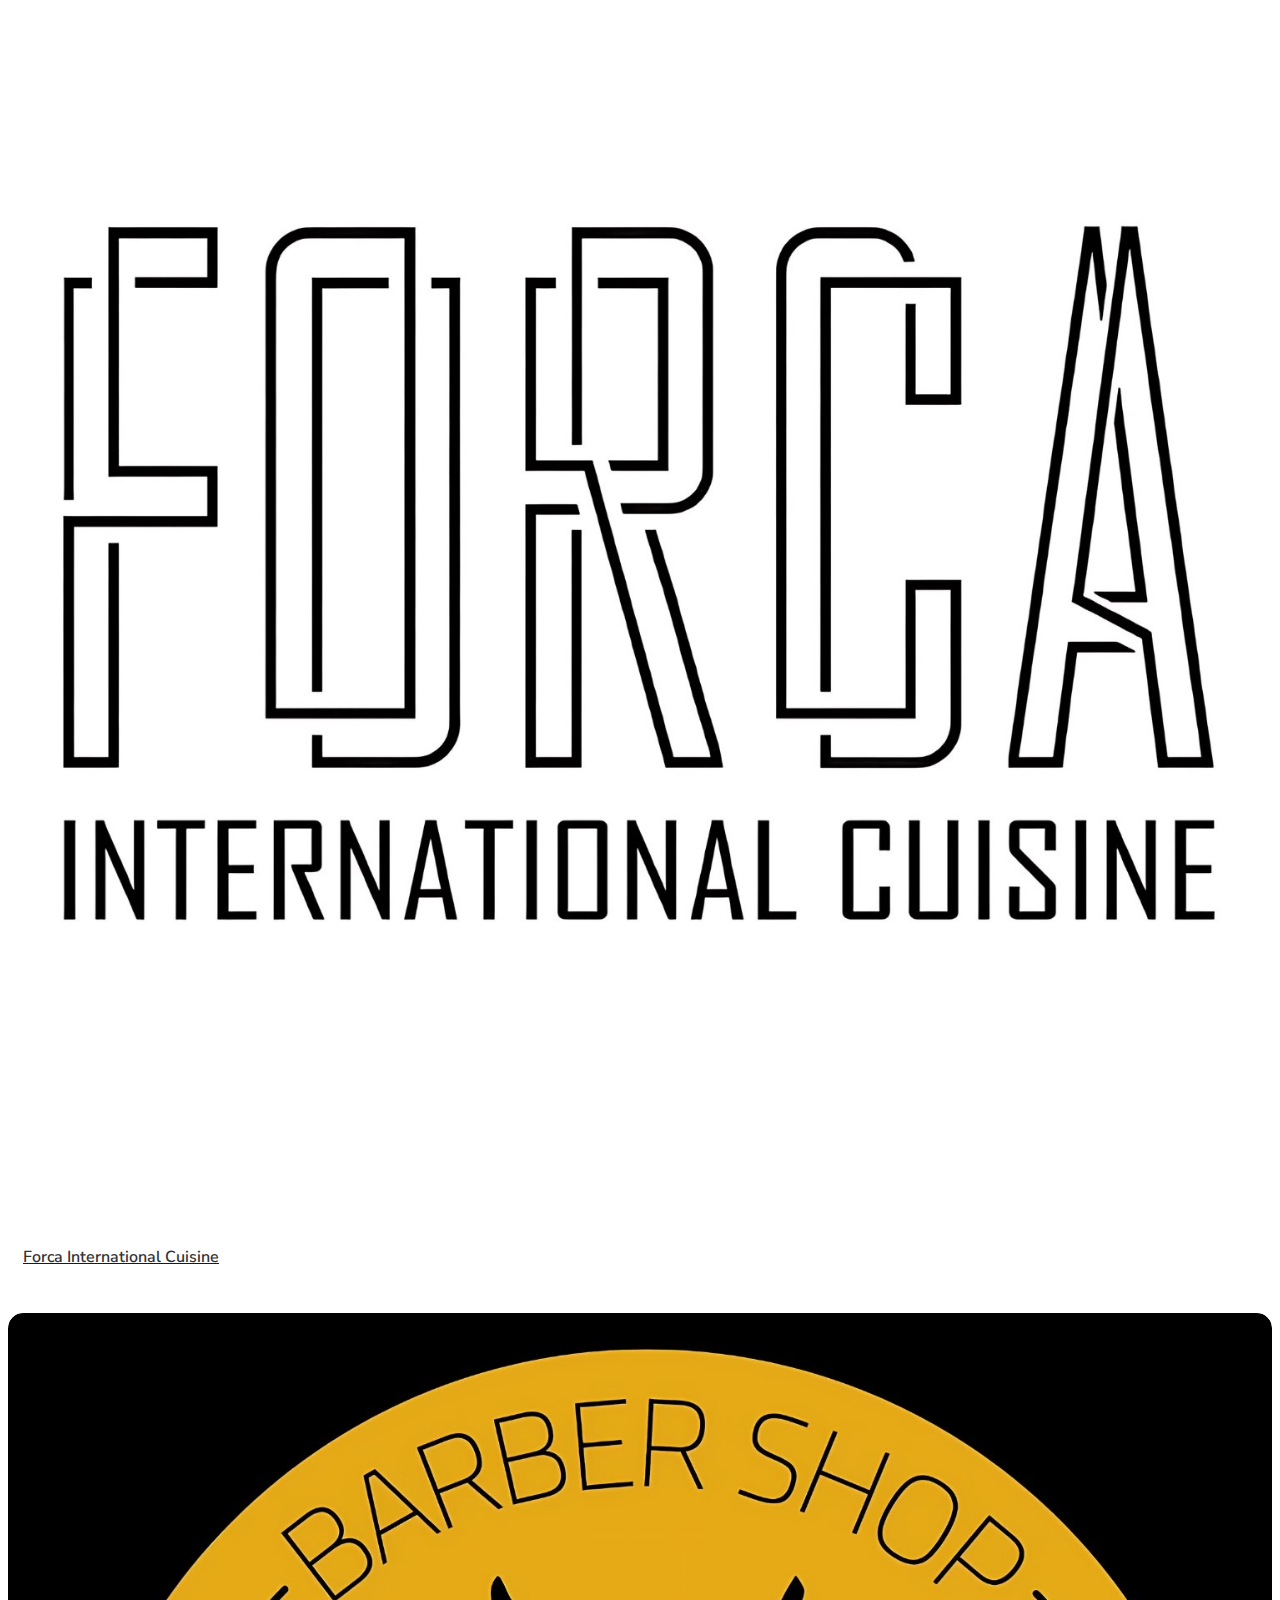
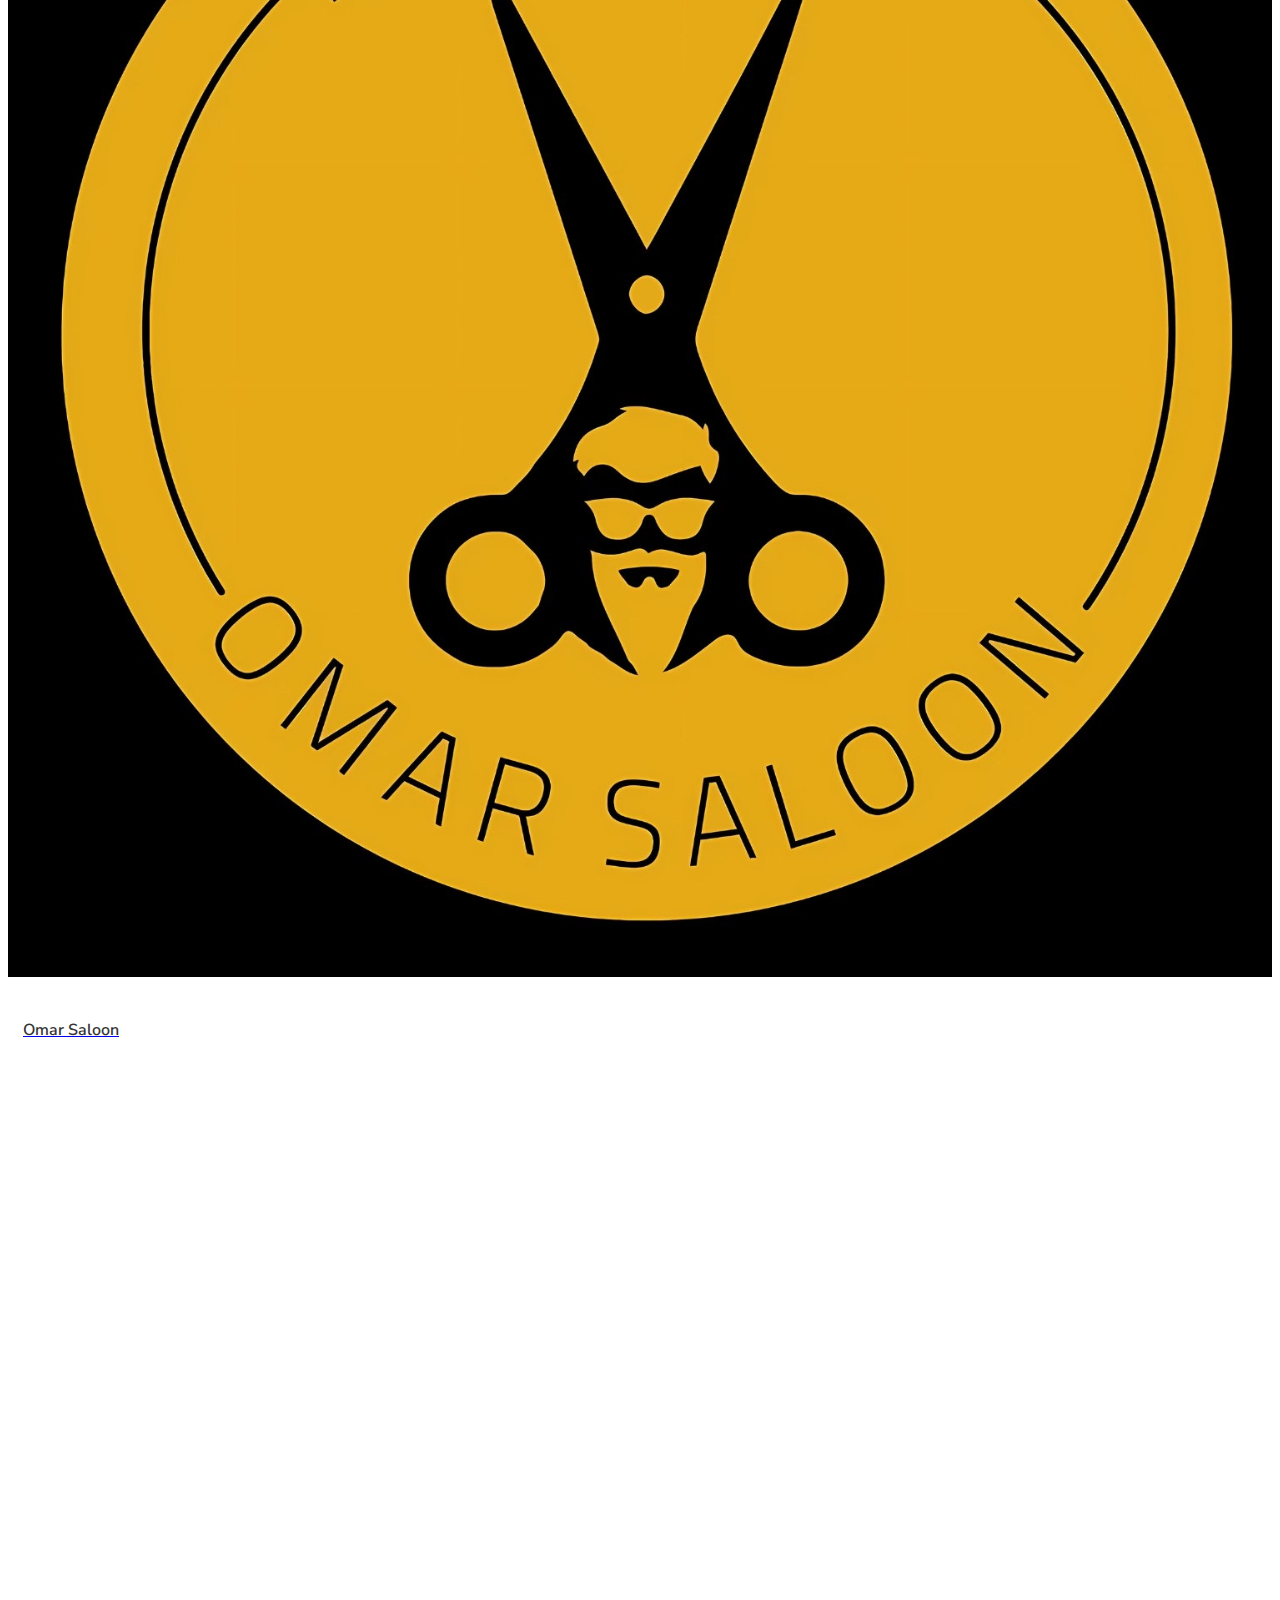
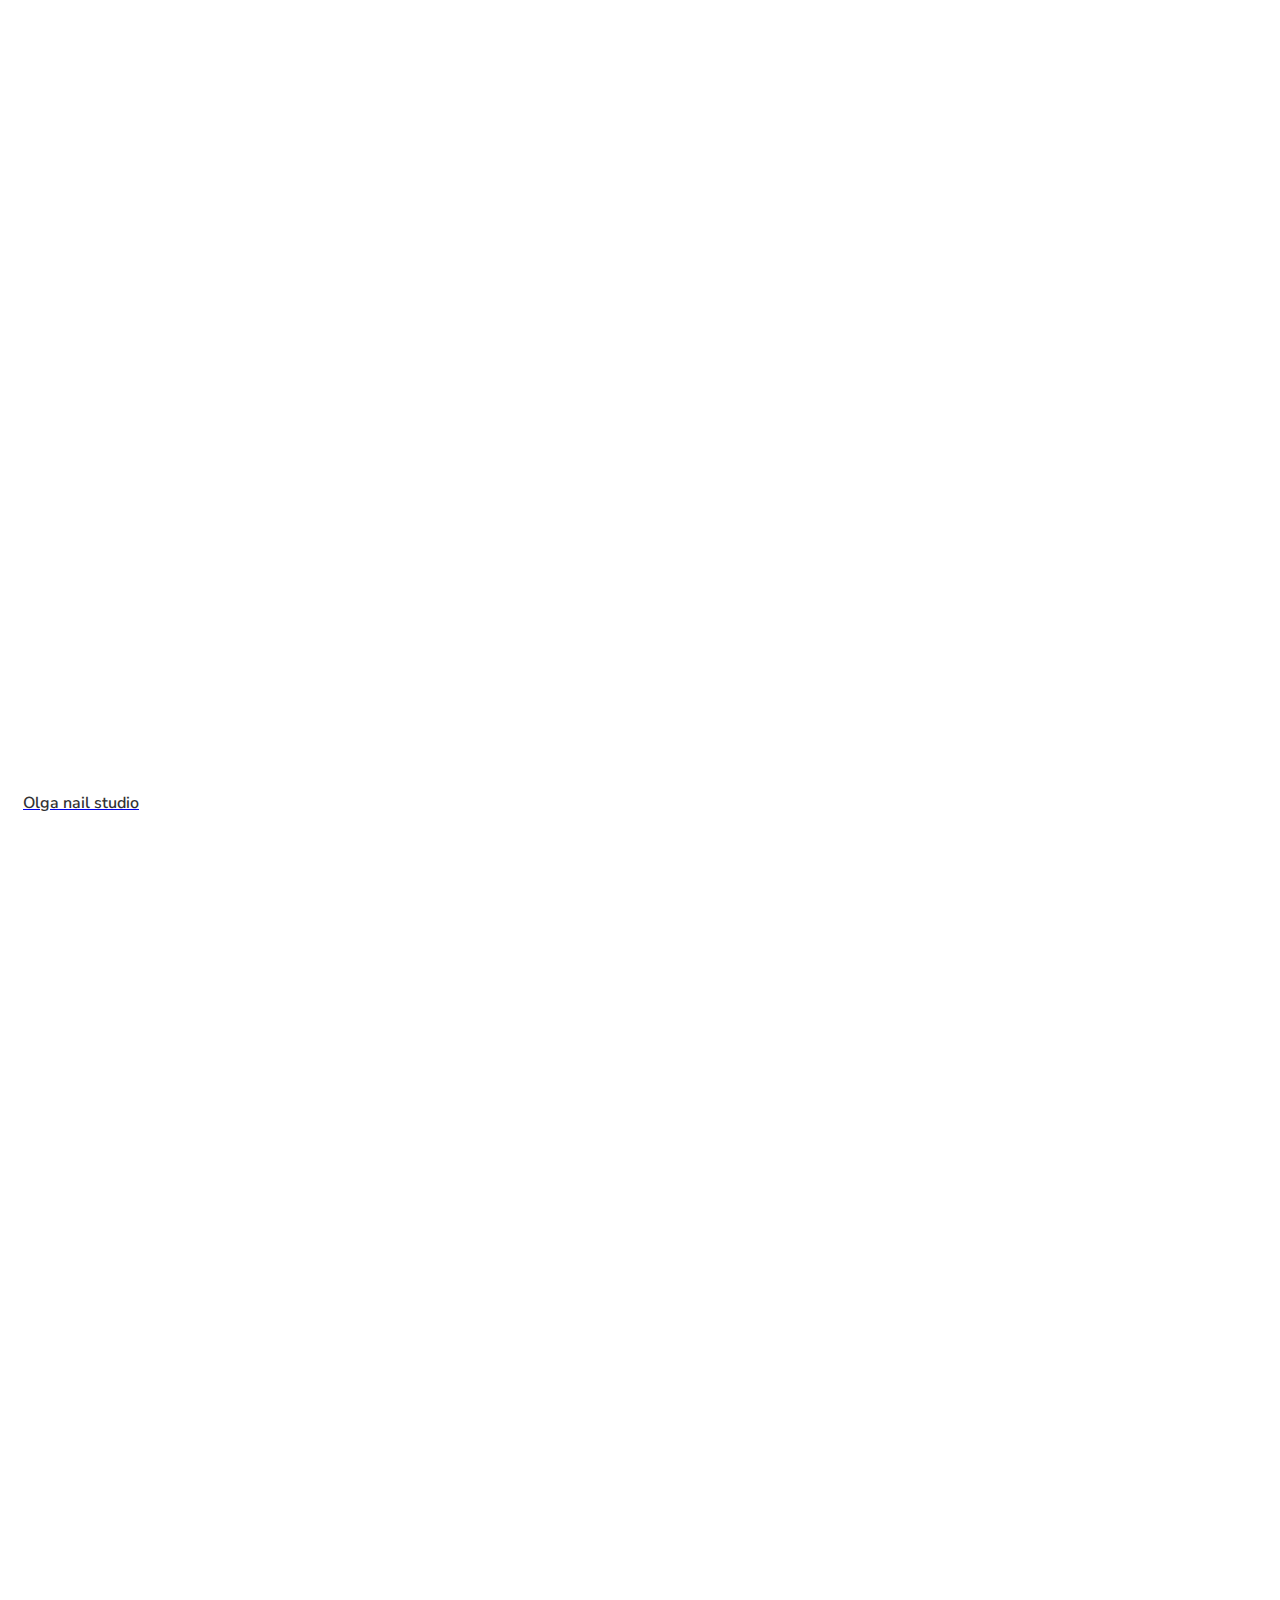
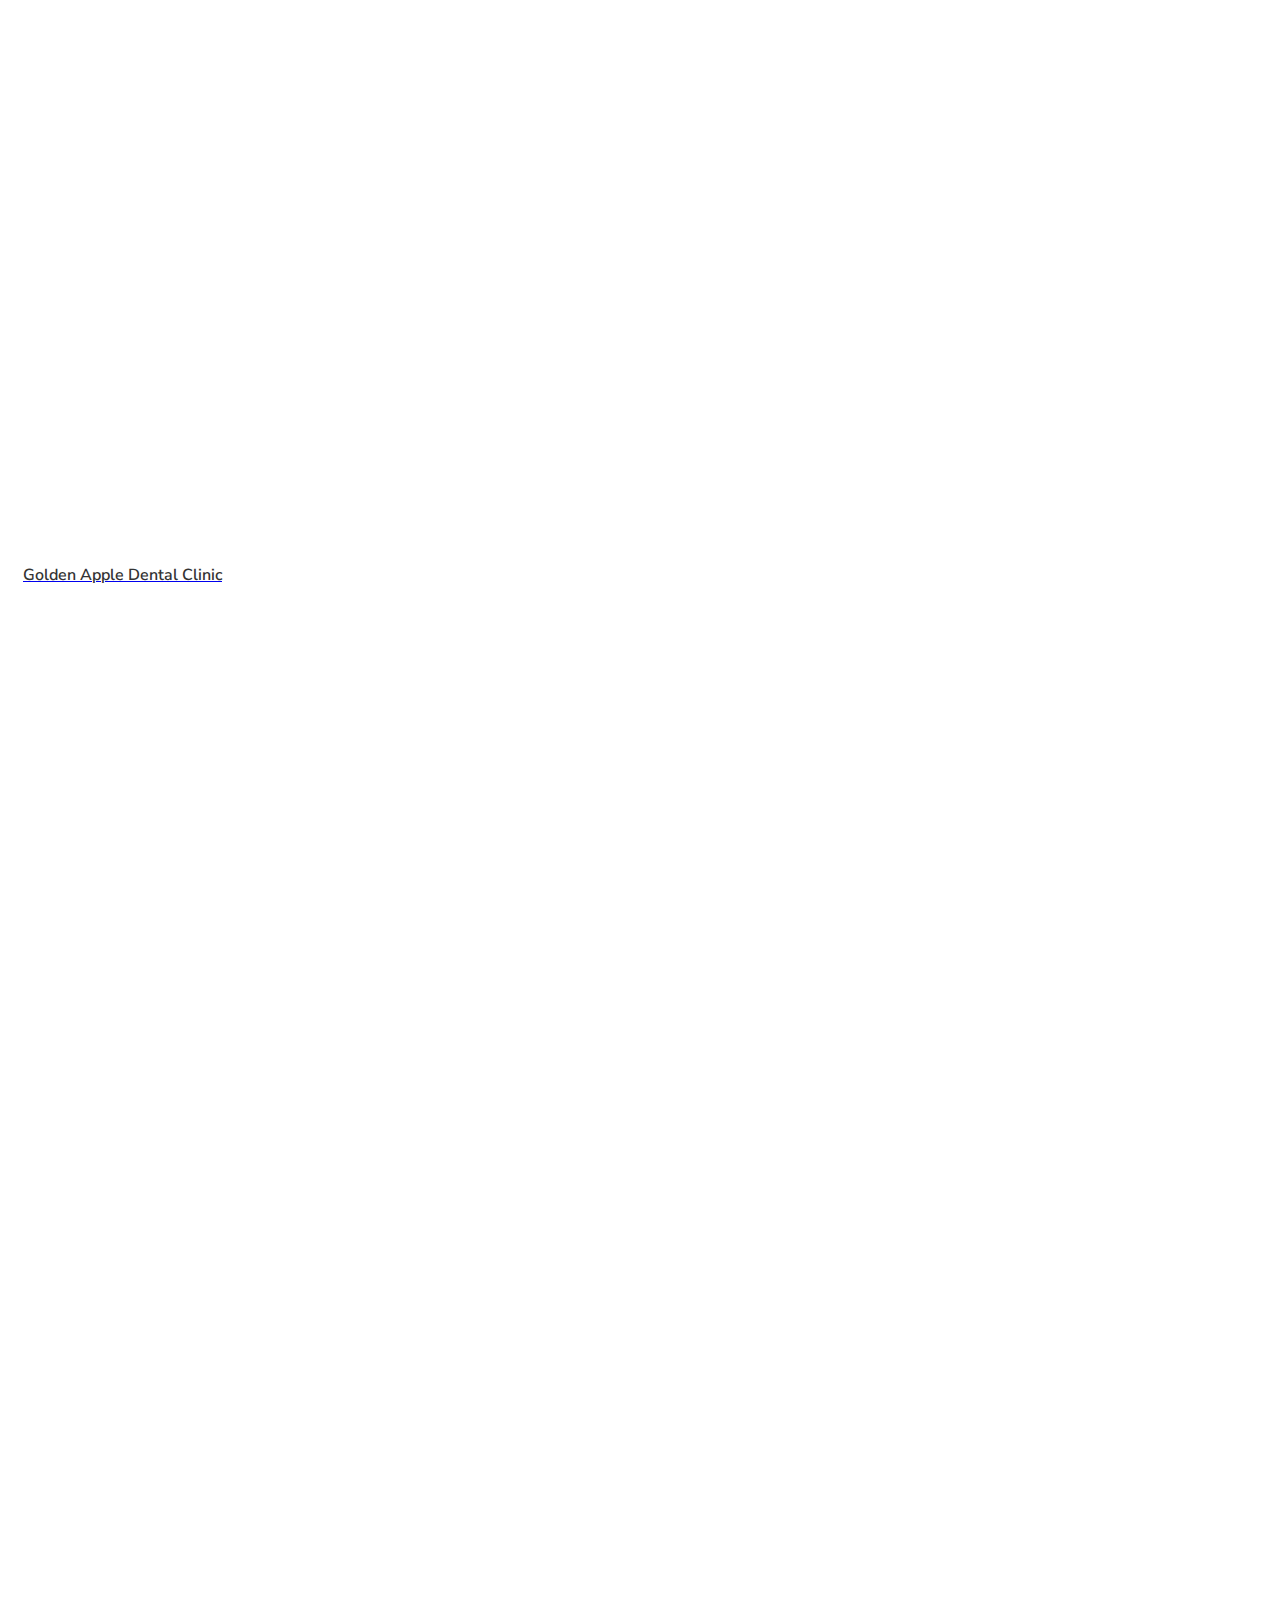
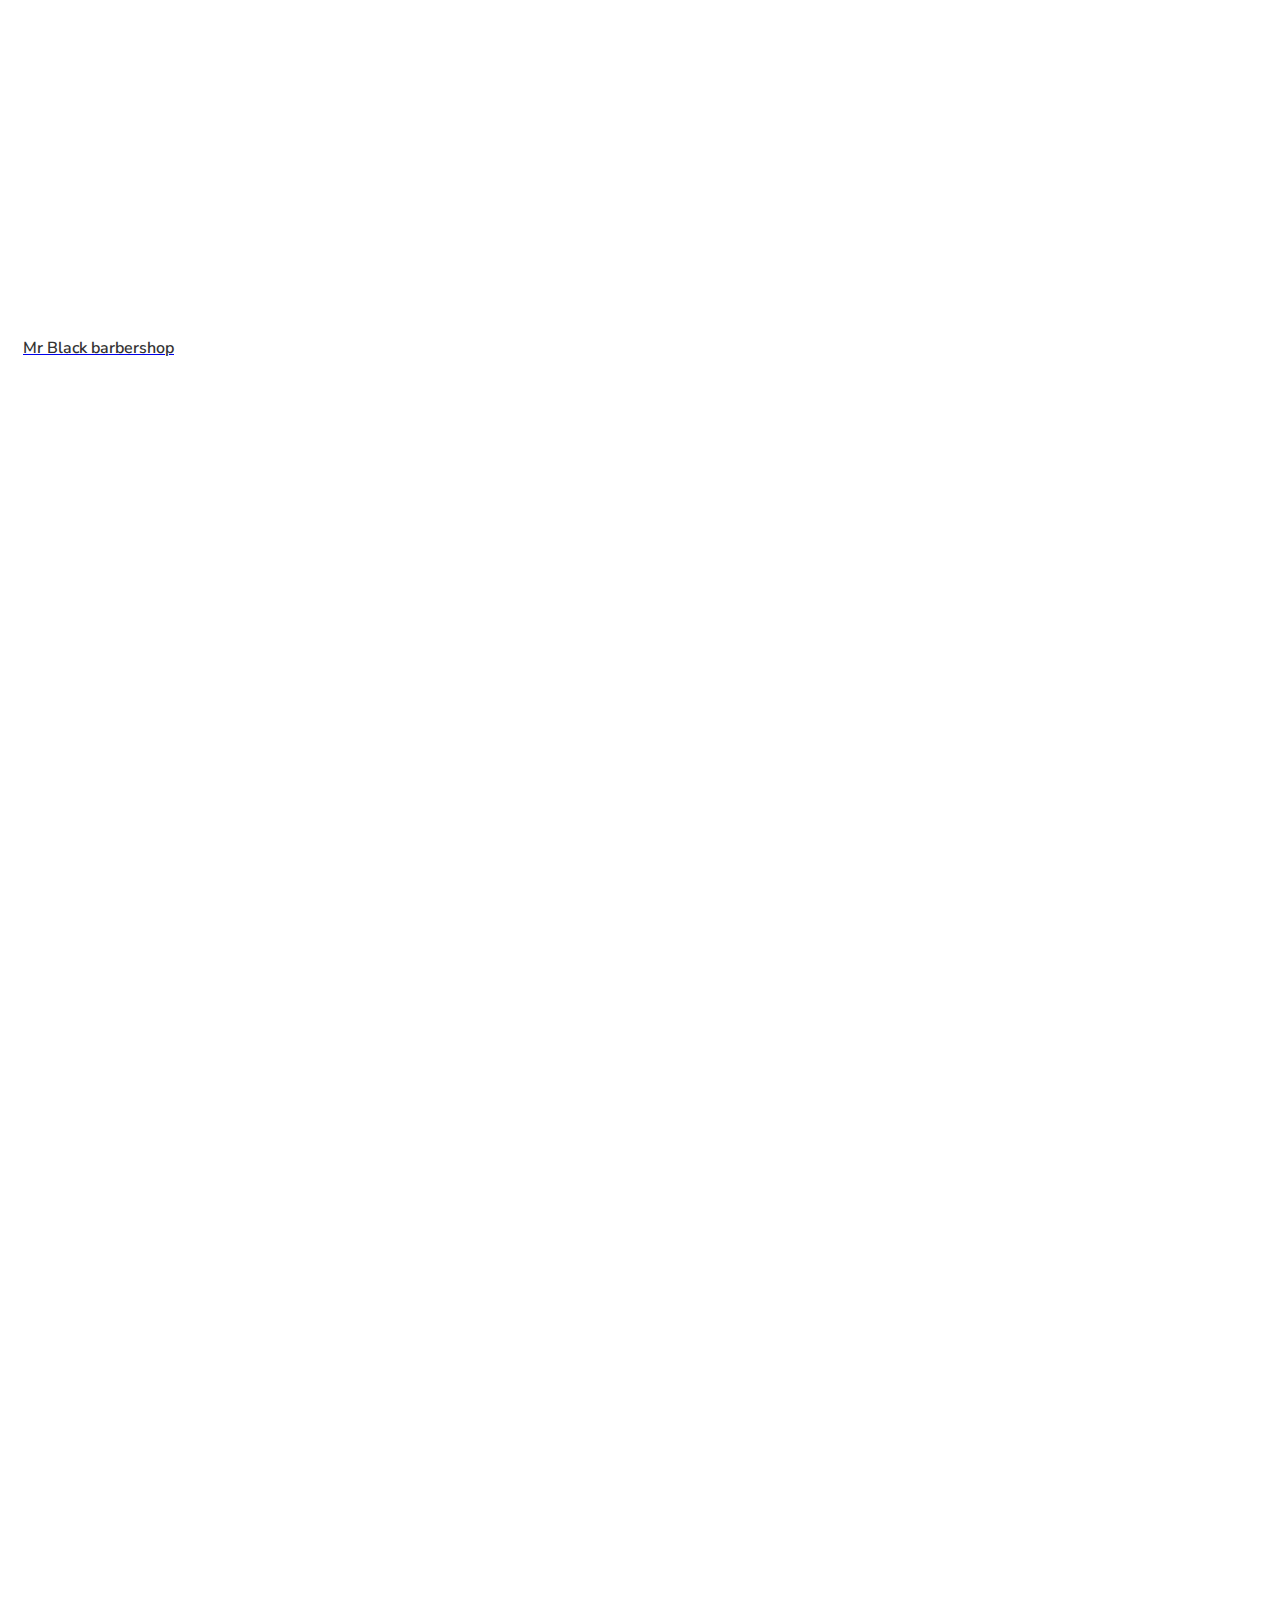
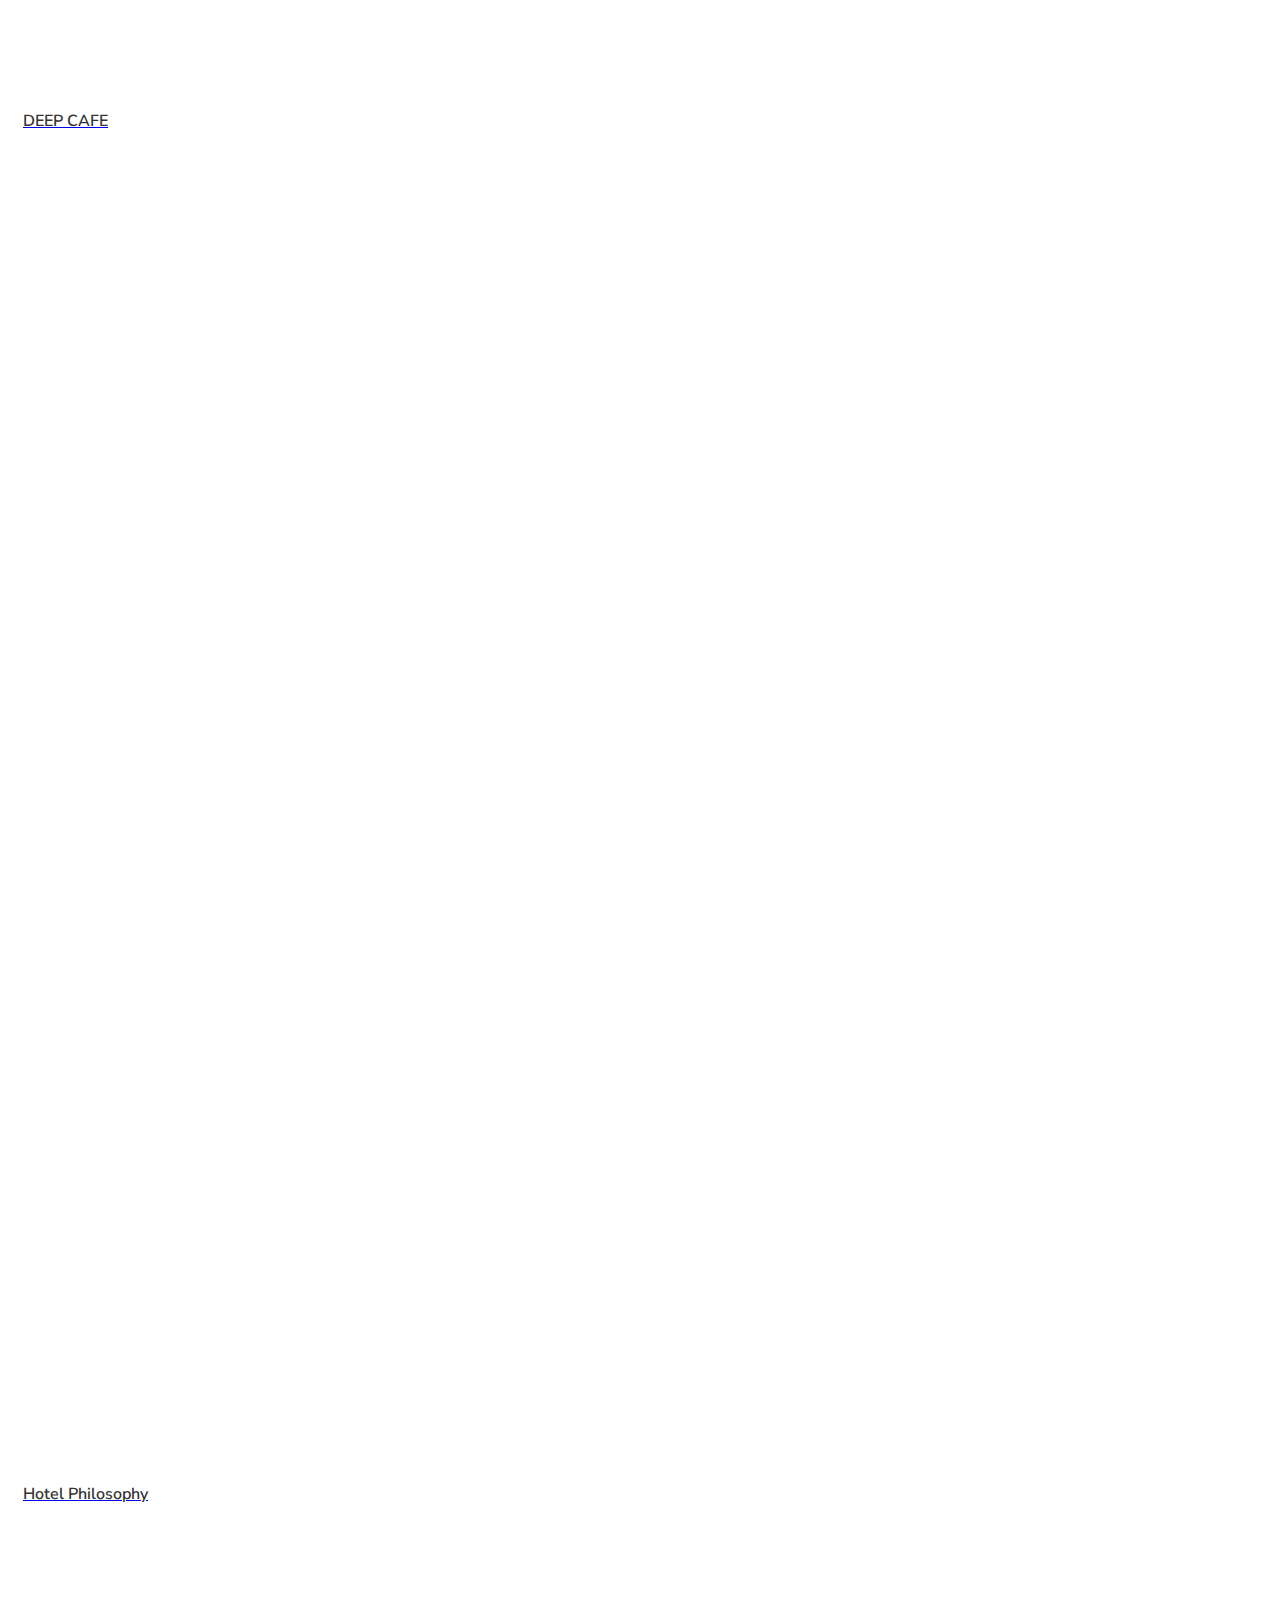
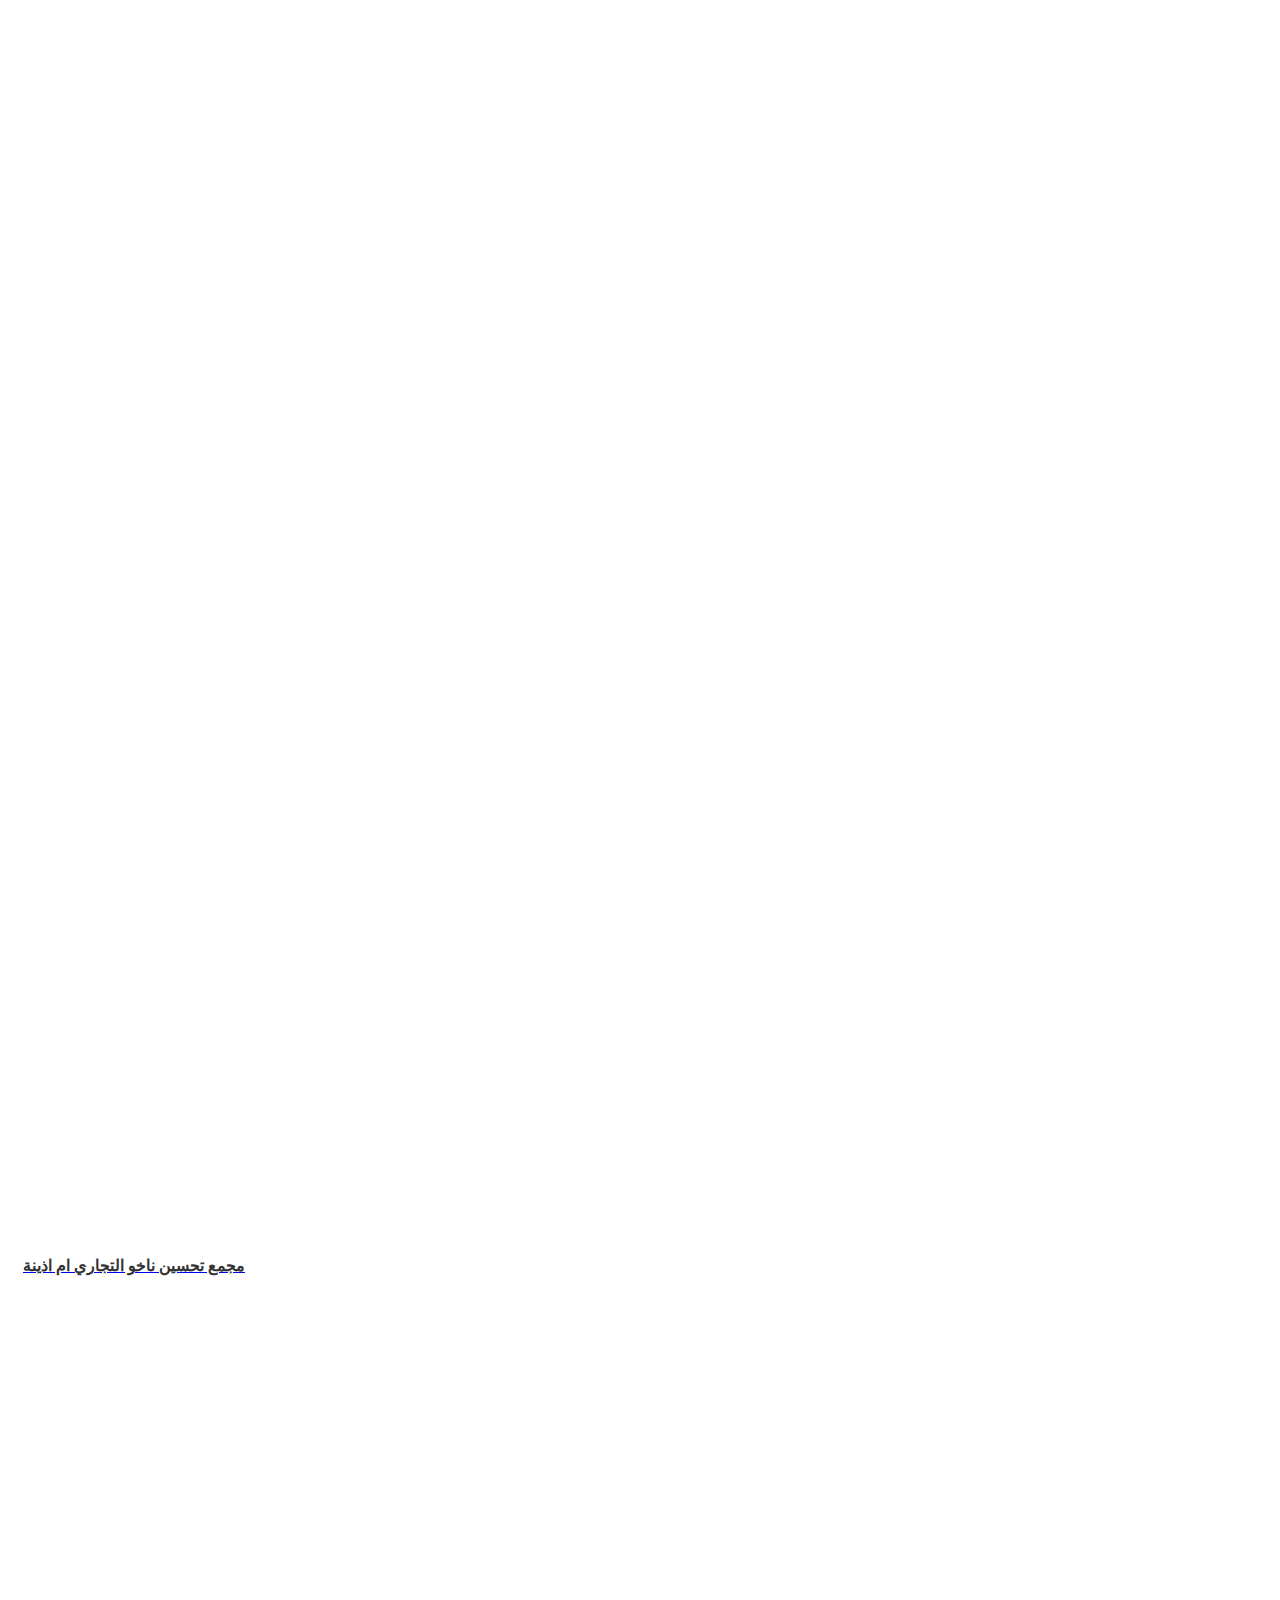
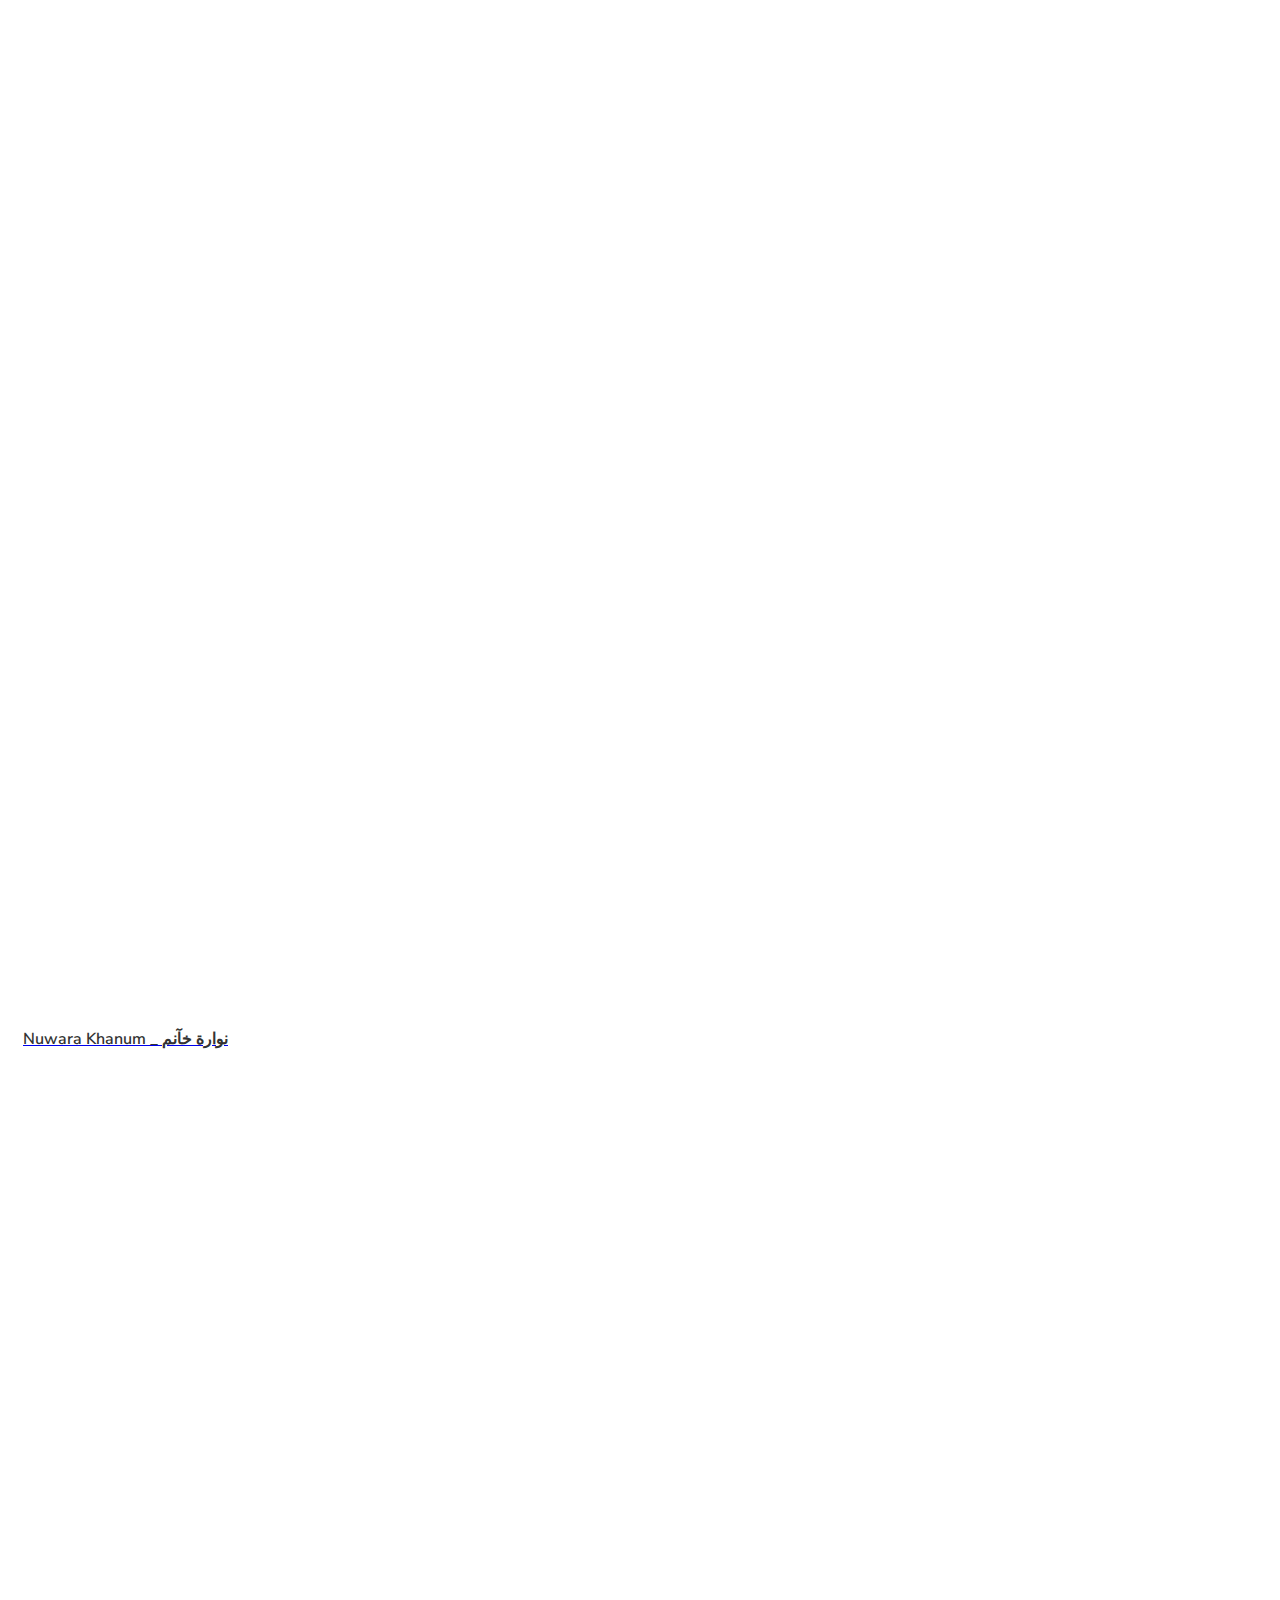
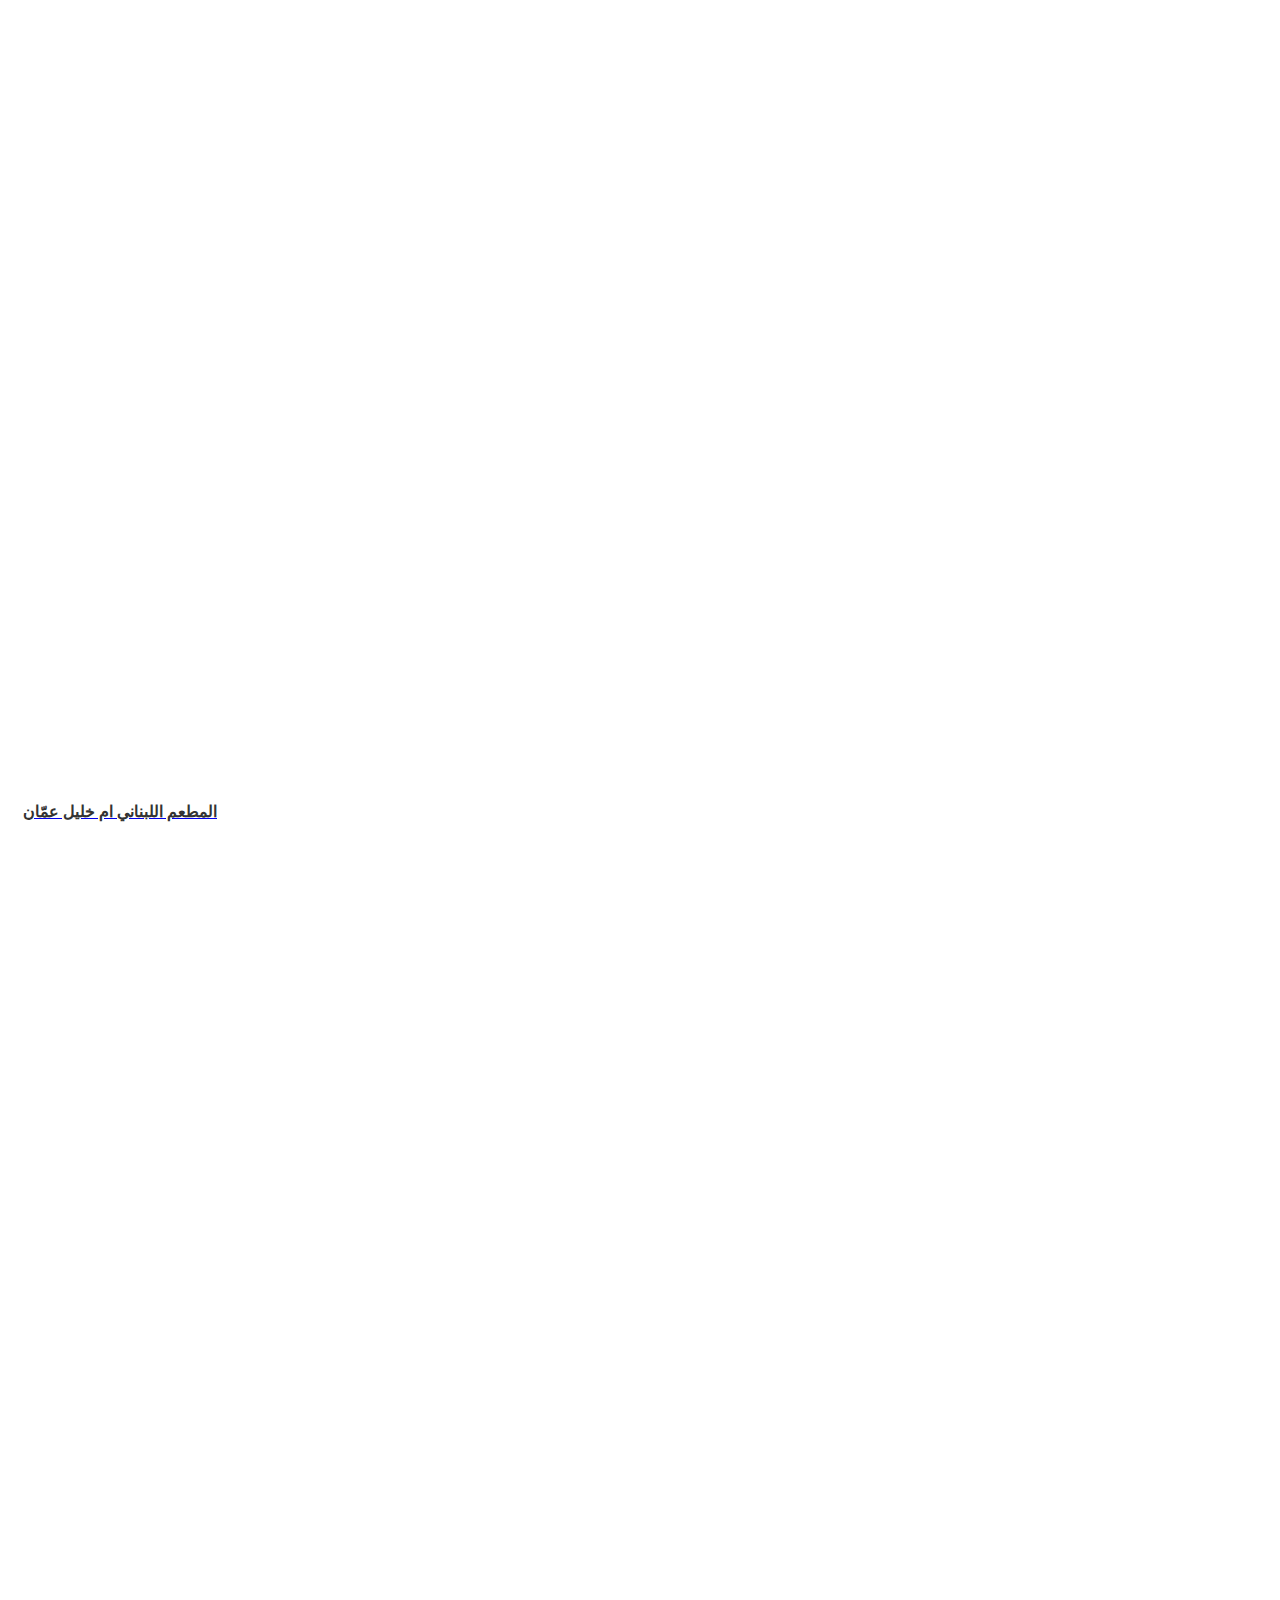
<file: Customers.html>
<!DOCTYPE html>
<html dir="ltr" lang="ar">
<head>
    <meta charset="UTF-8">
    <meta name="viewport" content="width=device-width, initial-scale=1.0">
    <title>Star Company - Customers</title>
     <!-- Bootstrap CSS -->
     <link rel="stylesheet" href="https://cdn.jsdelivr.net/npm/bootstrap@4.6.2/dist/css/bootstrap.min.css" integrity="sha384-xOolHFLEh07PJGoPkLv1IbcEPTNtaed2xpHsD9ESMhqIYd0nLMwNLD69Npy4HI+N" crossorigin="anonymous">
     <!-- Font Awesome -->
     <link href="https://fonts.googleapis.com/css2?family=Cairo:wght@400;700&display=swap" rel="stylesheet">
     <link rel="preconnect" href="https://fonts.googleapis.com">
     <link rel="preconnect" href="https://fonts.gstatic.com" crossorigin>
     <link href="https://fonts.googleapis.com/css2?family=Montserrat+Alternates:ital,wght@0,100;0,200;0,300;0,400;0,500;0,600;0,700;0,800;0,900;1,100;1,200;1,300;1,400;1,500;1,600;1,700;1,800;1,900&family=Nunito+Sans:ital,opsz,wght@0,6..12,200..1000;1,6..12,200..1000&family=Ubuntu+Mono:ital,wght@0,400;0,700;1,400;1,700&display=swap" rel="stylesheet">
     <link rel="stylesheet" href="https://cdnjs.cloudflare.com/ajax/libs/font-awesome/6.4.0/css/all.min.css">
    <!--Animate Css-->
    <link rel="stylesheet" href="https://cdnjs.cloudflare.com/ajax/libs/animate.css/4.1.1/animate.min.css">
     <!-- Custom CSS -->
     <link rel="stylesheet" href="CSS/index.css">
     <link rel="icon" href="img/StartLogo.webp" type="image/png">
 
     <meta name="description" content="Star Company offers high-quality valet and parking services, ensuring security, comfort, and full insurance coverage.">
     <meta name="keywords" content="Star Company, valet services, parking services, security, insurance, luxury parking, customer satisfaction">
     <meta name="author" content="Star Company">
     <!-- Open Graph -->
     <meta property="og:title" content="Star Company | Valet Parking Services in Amman, Jordan" />
     <meta property="og:description" content="Providing high-quality valet and parking solutions for restaurants, hotels, and commercial places in Amman." />
     <meta property="og:image" content="https://osama-hattab.github.io/star/img/StartLogo.png" />
     <meta property="og:url" content="https://osama-hattab.github.io/star" />
     <meta property="og:type" content="website" />
 
     <meta property="og:site_name" content="Star Company" />
     <meta property="og:locale" content="en_US" />
     <meta property="og:locale:alternate" content="ar_JO" />
     <meta property="og:locale:alternate" content="en_JO" />
     
         <script type="application/ld+json">
             {
               "@context": "https://schema.org",
               "@type": "LocalBusiness",
               "name": "شركة Star",
               "description": "خدمات فاليه ومواقف سيارات في عمّان للمطاعم والفنادق والأعمال التجارية. ,Valet and parking services in Amman for restaurants, hotels, and commercial businesses.",
               "image": "https://osama-hattab.github.io/star/img/StartLogo.png",
               "telephone": "+962770630631",
               "address": {
                 "@type": "PostalAddress",
                 "addressLocality": "Amman",
                 "addressCountry": "JO"
               },
               "url": "https://osama-hattab.github.io/star"
             }
             </script>
           
<style>
     #customers .card {
            border: none;
            border-radius: 15px;
            overflow: hidden;
            transition: all 0.3s ease;
            height: 100%;
            display: flex;
            flex-direction: column;
        }

        #customers .card-img-container {
            position: relative;
            width: 100%;
            padding-top: 100%; /* مربع متساوي الأضلاع */
            overflow: hidden;
        }

        #customers .card-img-top {
            position: absolute;
            top: 0;
            left: 0;
            width: 100%;
            height: 100%;
            object-fit: cover;
            transition: transform 0.5s ease;
        }

        #customers .card:hover .card-img-top {
            transform: scale(1.1);
        }

        #customers .card-body {
            padding: 15px;
            flex-grow: 1;
            display: flex;
            flex-direction: column;
            justify-content: center;
        }

        #customers .card-title {
            font-size: 1rem;
            margin-bottom: 0;
            color: #333;
            font-weight: 600;
        }

        /* تحسينات للهواتف */
        @media (max-width: 767.98px) {
            #customers .col-md-3 {
                flex: 0 0 50%;
                max-width: 50%;
                padding: 0 8px 16px;
            }
            
            #customers .card-img-container {
                padding-top: 100%; /* مربع على الهاتف */
            }
            
            #customers .card-title {
                font-size: 0.9rem;
            }
        }

        @media (max-width: 575.98px) {
            #customers .col-md-3 {
                flex: 0 0 100%;
                max-width: 100%;
                padding: 0 0 16px;
            }
            
            #customers .card-img-container {
                padding-top: 75%; 
            }
        }
</style>
</head>
<body>
    <!-- Header -->
    <header class="fixed-top shadow-sm" style="background-color: black;">
        <nav class="navbar navbar-expand-lg navbar-dark container">
            <div class="logo-container">
                <a class="navbar-brand fs-3 fw-bold text-gold" href="#">
                    <img src="img/StartLogo.webp" alt="Star Company Logo – Valet & Parking Services in Jordan" class="logo-img me-3 ">
                    <span style="position: relative;top: 8px;">STAR COMPANY</span></a>
            </div>
    
            <button class="navbar-toggler" type="button" data-toggle="collapse" data-target="#navbarNav">
                <span class="navbar-toggler-icon"></span>
            </button>
            <div class="collapse navbar-collapse" id="navbarNav">
                <ul class="navbar-nav ms-auto mb-2 mb-lg-0">
                    <li class="nav-item"><a class="nav-link m-1" href="index.html" data-en="Home" data-ar="الرئيسية">Home</a></li>
                    <li class="nav-item"><a class="nav-link m-1 active" href="Customers.html" data-en="Our customers" data-ar="عملائنا">Our customers</a></li>
                    <li class="nav-item"><a class="nav-link m-1" href="contactUs.html" data-en="Contact us" data-ar="اتصل بنا">Contact us</a></li>
                    <li class="nav-item">
                        <button class="btn btn-outline-gold mx-2 m-1" id="langSwitcher" style="margin: auto 10px auto 10px;" data-en="AR" data-ar="EN">AR</button>
                    </li>
                    <li class="nav-item">
                        <a href="tel:0770630631"><button class="btn btn-gold m-1" data-en="call us now" data-ar="اتصل بنا الآن">call us now</button></a>
                    </li>
                </ul>
            </div>
        </nav>
    </header>
    <br><br><br><br>
    <!-- Customers Section -->
    <section id="customers" class="py-5 text-center">
        <div class="container mb-3">
            <h2 class="text-center mb-5 text-goold h1" data-en="Our Customers" data-ar="عملائنا">Our Customers</h2>
            <div class="row g-4">
                <div class="col-md-3 col-6 px-2 mb-4">
                    <a href="https://maps.app.goo.gl/Re8mS32hkVqkHkZJ7" target="_blank" class="text-decoration-none">
                        <div class="card shadow-sm h-100">
                            <div class="card-img-container">
                                <img src="img/Sofia Turkish restaurant.webp" 
                                     class="card-img-top" 
                                     alt="Sofia Turkish Restaurant Interior"
                                     loading="lazy">
                            </div>
                            <div class="card-body text-center">
                                <h5 class="card-title">Sofia Turkish restaurant</h5>
                            </div>
                        </div>
                    </a>
                </div>
               
                <!-- Customer 2 -->
                 
                <div class="col-md-3 col-6 px-2 mb-4">
                    <a href="https://maps.app.goo.gl/EXzjAnS3H4PfMaTj9" target="_blank" class="text-decoration-none">
                        <div class="card shadow-sm h-100">
                            <div class="card-img-container">
                                <img src="img/Forca International Cuisine.webp" 
                                     class="card-img-top" 
                                     alt="Forca International Cuisine"
                                     loading="lazy">
                            </div>
                            <div class="card-body text-center">
                                <h5 class="card-title">Forca International Cuisine</h5>
                            </div>
                        </div>
                    </a>
                </div>
                              <!-- Customer 3 -->
                              <div class="col-md-3 col-6 px-2 mb-4">
                                <a href="https://maps.app.goo.gl/ZVWetmtABGwgSois5" target="_blank" class="text-decoration-none">
                                    <div class="card shadow-sm h-100">
                                        <div class="card-img-container">
                                            <img src="img/OmarSaloon.webp" 
                                                 class="card-img-top" 
                                                 alt="Omar Saloon Interior"
                                                 loading="lazy">
                                        </div>
                                        <div class="card-body text-center">
                                            <h5 class="card-title">Omar Saloon</h5>
                                        </div>
                                    </div>
                                </a>
                            </div>
                            
                            <!-- Customer 4 -->
                            <div class="col-md-3 col-6 px-2 mb-4">
                                <a href="https://maps.app.goo.gl/a9iuuamJs3YNauiG9" target="_blank" class="text-decoration-none">
                                    <div class="card shadow-sm h-100">
                                        <div class="card-img-container">
                                            <img src="img/Olga nail studio.webp" 
                                                 class="card-img-top" 
                                                 alt="Olga Nail Studio Interior"
                                                 loading="lazy">
                                        </div>
                                        <div class="card-body text-center">
                                            <h5 class="card-title">Olga nail studio</h5>
                                        </div>
                                    </div>
                                </a>
                            </div>
                            
                            <!-- Customer 5 -->
                            <div class="col-md-3 col-6 px-2 mb-4">
                                <a href="https://maps.app.goo.gl/ZYci3SkesKFDCFye7" target="_blank" class="text-decoration-none">
                                    <div class="card shadow-sm h-100">
                                        <div class="card-img-container">
                                            <img src="img/Golden Apple Dental Clinic.webp" 
                                                 class="card-img-top" 
                                                 alt="Golden Apple Dental Clinic Interior"
                                                 loading="lazy">
                                        </div>
                                        <div class="card-body text-center">
                                            <h5 class="card-title">Golden Apple Dental Clinic</h5>
                                        </div>
                                    </div>
                                </a>
                            </div>
                            
                            <!-- Customer 6 -->
                            <div class="col-md-3 col-6 px-2 mb-4">
                                <a href="https://maps.app.goo.gl/Z26YGsGFuU2S4JqB8" target="_blank" class="text-decoration-none">
                                    <div class="card shadow-sm h-100">
                                        <div class="card-img-container">
                                            <img src="img/Mr Black barbershop.webp" 
                                                 class="card-img-top" 
                                                 alt="Mr Black Barbershop Interior"
                                                 loading="lazy">
                                        </div>
                                        <div class="card-body text-center">
                                            <h5 class="card-title">Mr Black barbershop</h5>
                                        </div>
                                    </div>
                                </a>
                            </div>
                            
                            <!-- Customer 7 -->
                            <div class="col-md-3 col-6 px-2 mb-4">
                                <a href="https://maps.app.goo.gl/Na9sq4uExvJ9n3uR7" target="_blank" class="text-decoration-none">
                                    <div class="card shadow-sm h-100">
                                        <div class="card-img-container">
                                            <img src="img/DEEP CAFE.webp" 
                                                 class="card-img-top" 
                                                 alt="DEEP CAFE Interior"
                                                 loading="lazy">
                                        </div>
                                        <div class="card-body text-center">
                                            <h5 class="card-title">DEEP CAFE</h5>
                                        </div>
                                    </div>
                                </a>
                            </div>
                            
                            <!-- Customer 8 -->
                            <div class="col-md-3 col-6 px-2 mb-4">
                                <a href="https://maps.app.goo.gl/LxpGVJv63cqbCAQV6" target="_blank" rel="noopener noreferrer" class="text-decoration-none">
                                    <div class="card shadow-sm h-100">
                                        <div class="card-img-container">
                                            <img src="img/Hotel Philosophy.webp" 
                                                 class="card-img-top" 
                                                 alt="Hotel Philosophy Interior"
                                                 loading="lazy">
                                        </div>
                                        <div class="card-body text-center">
                                            <h5 class="card-title">Hotel Philosophy</h5>
                                        </div>
                                    </div>
                                </a>
                            </div>
                            
                            <!-- Customer 9 -->
                            <div class="col-md-3 col-6 px-2 mb-4">
                                <a href="https://maps.app.goo.gl/9zWLFh2TJLYbDCaT9" target="_blank" class="text-decoration-none">
                                    <div class="card shadow-sm h-100">
                                        <div class="card-img-container">
                                            <img src="img/MTN.webp" 
                                                 class="card-img-top" 
                                                 alt="مجمع تحسين ناخو التجاري"
                                                 loading="lazy">
                                        </div>
                                        <div class="card-body text-center">
                                            <h5 class="card-title">مجمع تحسين ناخو التجاري ام اذينة</h5>
                                        </div>
                                    </div>
                                </a>
                            </div>
                            
                            <!-- Customer 10 -->
                            <div class="col-md-3 col-6 px-2 mb-4">
                                <a href="https://maps.app.goo.gl/BxCx94KxARZqpt796" target="_blank" class="text-decoration-none">
                                    <div class="card shadow-sm h-100">
                                        <div class="card-img-container">
                                            <img src="img/Nuwara Khanum.webp" 
                                                 class="card-img-top" 
                                                 alt="Nuwara Khanum Restaurant"
                                                 loading="lazy">
                                        </div>
                                        <div class="card-body text-center">
                                            <h5 class="card-title">Nuwara Khanum _ نوارة خآنم</h5>
                                        </div>
                                    </div>
                                </a>
                            </div>
                            
                            <!-- Customer 11 -->
                            <div class="col-md-3 col-6 px-2 mb-4">
                                <a href="https://maps.app.goo.gl/i1Znr4GeuMt97XrW9" target="_blank" rel="noopener noreferrer" class="text-decoration-none">
                                    <div class="card shadow-sm h-100">
                                        <div class="card-img-container">
                                            <img src="img/um klele.webp" 
                                                 class="card-img-top" 
                                                 alt="المطعم اللبناني ام خليل"
                                                 loading="lazy">
                                        </div>
                                        <div class="card-body text-center">
                                            <h5 class="card-title">المطعم اللبناني ام خليل عمّان</h5>
                                        </div>
                                    </div>
                                </a>
                            </div>
                            
                            <!-- Customer 12 -->
                            <div class="col-md-3 col-6 px-2 mb-4">
                                <a href="https://maps.app.goo.gl/KxoXpqTVwfEmH19x9" target="_blank" class="text-decoration-none">
                                    <div class="card shadow-sm h-100">
                                        <div class="card-img-container">
                                            <img src="img/nova beauty center.webp" 
                                                 class="card-img-top" 
                                                 alt="Nova Beauty Center Interior"
                                                 loading="lazy">
                                        </div>
                                        <div class="card-body text-center">
                                            <h5 class="card-title">nova beauty center</h5>
                                        </div>
                                    </div>
                                </a>
                            </div>
                            
                            <!-- Customer 13 -->
                            <div class="col-md-3 col-6 px-2 mb-4">
                                <a href="https://maps.app.goo.gl/2qhwbHb9qp6KevAU6" target="_blank" class="text-decoration-none">
                                    <div class="card shadow-sm h-100">
                                        <div class="card-img-container">
                                            <img src="img/LB lounge.webp" 
                                                 class="card-img-top" 
                                                 alt="LB Lounge Interior"
                                                 loading="lazy">
                                        </div>
                                        <div class="card-body text-center">
                                            <h5 class="card-title">LB lounge</h5>
                                        </div>
                                    </div>
                                </a>
                            </div>
                            
                            <!-- Customer 14 -->
                            <div class="col-md-3 col-6 px-2 mb-4">
                                <a href="https://maps.app.goo.gl/8r3HQYNJmktqWwRh6" target="_blank" class="text-decoration-none">
                                    <div class="card shadow-sm h-100">
                                        <div class="card-img-container">
                                            <img src="img/speakeasy 1920.webp" 
                                                 class="card-img-top" 
                                                 alt="Speakeasy 1920 Bar"
                                                 loading="lazy">
                                        </div>
                                        <div class="card-body text-center">
                                            <h5 class="card-title">speakeasy 1920</h5>
                                        </div>
                                    </div>
                                </a>
                            </div>
                            
                            <!-- Customer 15 -->
                            <div class="col-md-3 col-6 px-2 mb-4">
                                <a href="https://maps.app.goo.gl/yDV6ozDT9zMQFTZi9" target="_blank" class="text-decoration-none">
                                    <div class="card shadow-sm h-100">
                                        <div class="card-img-container">
                                            <img src="img/Restaurant Nagham.webp" 
                                                 class="card-img-top" 
                                                 alt="Restaurant Nagham Interior"
                                                 loading="lazy">
                                        </div>
                                        <div class="card-body text-center">
                                            <h5 class="card-title">لقمة ونغمة Restaurant Nagham</h5>
                                        </div>
                                    </div>
                                </a>
                            </div>
                            
                            <!-- Customer 16 -->
                            <div class="col-md-3 col-6 px-2 mb-4">
                                <a href="https://maps.app.goo.gl/mNYuoaPjFo76gJFGA" target="_blank" class="text-decoration-none">
                                    <div class="card shadow-sm h-100">
                                        <div class="card-img-container">
                                            <img src="img/Inas Restaurant & Cafe.webp" 
                                                 class="card-img-top" 
                                                 alt="Inas Restaurant & Cafe"
                                                 loading="lazy">
                                        </div>
                                        <div class="card-body text-center">
                                            <h5 class="card-title">Inas Restaurant & Cafe - مطعم وقهوة إناس</h5>
                                        </div>
                                    </div>
                                </a>
                            </div>
                            
                            <!-- Customer 17 -->
                            <div class="col-md-3 col-6 px-2 mb-4">
                                <a href="https://maps.app.goo.gl/vSWcYtCmsorBygrZ8" target="_blank" class="text-decoration-none">
                                    <div class="card shadow-sm h-100">
                                        <div class="card-img-container">
                                            <img src="img/Shai Wna3na3.webp" 
                                                 class="card-img-top" 
                                                 alt="Shai Wna3na3 Cafe"
                                                 loading="lazy">
                                        </div>
                                        <div class="card-body text-center">
                                            <h5 class="card-title">Shai Wna3na3 شاي و نعنع</h5>
                                        </div>
                                    </div>
                                </a>
                            </div>
                            
                            <!-- Customer 18 -->
                            <div class="col-md-3 col-6 px-2 mb-4">
                                <a href="https://maps.app.goo.gl/AjxVTaY4uuTiNyw47" target="_blank" class="text-decoration-none">
                                    <div class="card shadow-sm h-100">
                                        <div class="card-img-container">
                                            <img src="img/Strand Hotel Jordan 1 & 2.webp" 
                                                 class="card-img-top" 
                                                 alt="Strand Hotel Jordan"
                                                 loading="lazy">
                                        </div>
                                        <div class="card-body text-center">
                                            <h5 class="card-title">Strand Hotel Jordan 1 & 2</h5>
                                        </div>
                                    </div>
                                </a>
                            </div>
                            
                            <!-- Customer 19 -->
                            <div class="col-md-3 col-6 px-2 mb-4">
                                <a href="https://maps.app.goo.gl/TLgtfXL4TmoXwkPE9" target="_blank" class="text-decoration-none">
                                    <div class="card shadow-sm h-100">
                                        <div class="card-img-container">
                                            <img src="img/The House Boutique Suites.webp" 
                                                 class="card-img-top" 
                                                 alt="The House Boutique Suites"
                                                 loading="lazy">
                                        </div>
                                        <div class="card-body text-center">
                                            <h5 class="card-title">The House Boutique Suites</h5>
                                        </div>
                                    </div>
                                </a>
                            </div>
                            
                            <!-- Customer 20 -->
                            <div class="col-md-3 col-6 px-2 mb-4">
                                <a href="https://maps.app.goo.gl/E4ToS1pY6WepF3vd8" target="_blank" class="text-decoration-none">
                                    <div class="card shadow-sm h-100">
                                        <div class="card-img-container">
                                            <img src="img/Hair Boutique.webp" 
                                                 class="card-img-top" 
                                                 alt="Hair Boutique Salon"
                                                 loading="lazy">
                                        </div>
                                        <div class="card-body text-center">
                                            <h5 class="card-title">Hair Boutique</h5>
                                        </div>
                                    </div>
                                </a>
                            </div>
                            
                            <!-- Customer 21 -->
                            <div class="col-md-3 col-6 px-2 mb-4">
                                <a href="https://maps.app.goo.gl/WvMpPHgwDUKQn3237" target="_blank" class="text-decoration-none">
                                    <div class="card shadow-sm h-100">
                                        <div class="card-img-container">
                                            <img src="img/AAA.webp" 
                                                 class="card-img-top" 
                                                 alt="غرفة صناعة عمان"
                                                 loading="lazy">
                                        </div>
                                        <div class="card-body text-center">
                                            <h5 class="card-title">غرفة صناعة عمّان</h5>
                                        </div>
                                    </div>
                                </a>
                            </div>
                            
                            <!-- Customer 22 -->
                            <div class="col-md-3 col-6 px-2 mb-4">
                                <a href="https://maps.app.goo.gl/z4oxDrz2dYS1o3Jx5" target="_blank" rel="noopener noreferrer" class="text-decoration-none">
                                    <div class="card shadow-sm h-100">
                                        <div class="card-img-container">
                                            <img src="img/Dr Samkari Clinic.webp" 
                                                 class="card-img-top" 
                                                 alt="Dr Samkari Clinic"
                                                 loading="lazy">
                                        </div>
                                        <div class="card-body text-center">
                                            <h5 class="card-title">Dr Samkari Clinic</h5>
                                        </div>
                                    </div>
                                </a>
                            </div>
                            
                            <!-- Customer 23 -->
                            <div class="col-md-3 col-6 px-2 mb-4">
                                <a href="https://maps.app.goo.gl/pCTJmaK6U23PVqv67" target="_blank" rel="noopener noreferrer" class="text-decoration-none">
                                    <div class="card shadow-sm h-100">
                                        <div class="card-img-container">
                                            <img src="img/The Compass Hotel.webp" 
                                                 class="card-img-top" 
                                                 alt="The Compass Hotel"
                                                 loading="lazy">
                                        </div>
                                        <div class="card-body text-center">
                                            <h5 class="card-title">The Compass Hotel</h5>
                                        </div>
                                    </div>
                                </a>
                            </div>
                            
                            <!-- Customer 24 -->
                            <div class="col-md-3 col-6 px-2 mb-4">
                                <a href="https://maps.app.goo.gl/5urzRJfXYZDK2ZaT9" target="_blank" class="text-decoration-none">
                                    <div class="card shadow-sm h-100">
                                        <div class="card-img-container">
                                            <img src="img/MAS.webp" 
                                                 class="card-img-top" 
                                                 alt="MAS Dental Care Clinic"
                                                 loading="lazy">
                                        </div>
                                        <div class="card-body text-center">
                                            <h5 class="card-title">MAS Dental Care</h5>
                                        </div>
                                    </div>
                                </a>
                            </div>
                        </div>
                    </div>
    </section>

        
    <!-- Footer -->
    <footer class="text-white py-4" style="background-color: black;">
        <div class="container">
            <div class="row">
                <!-- Copyright Section -->
                <div class="col-md-6 text-center text-md-start mb-3 mb-md-0">
                    <h6 class="mb-0" id="data" >&copy; 2025 Star Company. All rights reserved.</h6>
                </div>
    
                <!-- Navigation Links -->
                <div class="col-md-6 text-center text-md-end">
                    <ul class="list-inline mb-0">
                        <li class="list-inline-item"><a href="index.html" class="text-white text-decoration-none active">Home</a></li>
                        <li class="list-inline-item"><a href="Customers.html" class="text-white text-decoration-none">Our Customers</a></li>
                        <li class="list-inline-item"><a href="#" class="text-white text-decoration-none">Contact Us</a></li>
                        <li class="list-inline-item"><a href="tel:0770630631" class="text-white text-decoration-none">Call Us Now</a></li>
                    </ul>
                </div>
            </div>
        </div>
    </footer>
    
    


    <!-- Bootstrap JS -->
    <script src="https://cdn.jsdelivr.net/npm/jquery@3.5.1/dist/jquery.slim.min.js"></script>
    <script src="https://cdn.jsdelivr.net/npm/bootstrap@4.6.2/dist/js/bootstrap.bundle.min.js"></script>
    <script src="JS/index.js" async></script>
</body>
</html>
</file>
<file: CSS/index.css>
:root {
    --gold: #D4AF37;
    --dark: #1a1a1a;
    --light-beige: #F5F5DC;
    --ghostwhite: ghostwhite;
}
*{
font-family: "Nunito Sans",sans-serif;
overflow-x: hidden;
}


/* Custom Colors */
.bg-gold { background-color: var(--gold); }
.text-gold { color: var(--gold); }
.btn-gold {
    background-color: var(--gold);
    color: var(--dark);
    border: none;
}
.btn-gold:hover {
    background-color: #b5942e;
    color: var(--dark);
}
.btn-outline-gold {
    border-color: var(--gold);
    color: var(--gold);
}
.btn-outline-gold:hover {
    background-color: var(--gold);
    color: var(--dark);
}
.logo-img{
    height: 50px;
    float: left;
}

.contact-info {
    background-color: #1a1a1a;
    border: 2px solid #dba906;
}

.info-item {
    padding: 20px 0;
    border-bottom: 1px solid #333;
}

.info-item:last-child {
    border-bottom: none;
}

.btn-outline-gold {
    border: 2px solid #dba906;
    color: #dba906;
    transition: all 0.3s ease;
}

.btn-outline-gold:hover {
    background-color: #dba906;
    color: #000;
}

.contact-info iframe {
    border-radius: 10px;
    box-shadow: 0 0 15px rgba(219, 169, 6, 0.2);
}

header {
    background-color: black;
    padding: 1rem 5%;
    display: flex;
    justify-content: space-between;
    align-items: center;
    position: fixed;
    width: 100%;
    top: 0;
    z-index: 1000;
    box-shadow: 0 2px 15px rgba(0, 0, 0, 0.2);
}

.logo-container {
    display: flex;
    align-items: center;
    gap: 1rem;
    margin-right: auto; 
}


.navbar-nav {
    margin-left: auto;
}

/* Hero Section */
.hero-section {
    background-size: cover;
    background-position: center;
    margin-top: 56px; 
}
.features-section {
    padding: 60px 20px;
    background-color: #f4f4f4;
}

.feature {
    text-align: center;
    margin-bottom: 40px;
}

.feature i {
    font-size: 3rem;
    color: var(--gold);
    margin-bottom: 20px;
}

.feature h3 {
    font-size: 1.75rem;
    color: #333;
    margin-bottom: 10px;
}

.feature p {
    font-size: 1rem;
    color: #555;
    max-width: 600px;
    margin: 0 auto;
}
.text-gradient-primary {
    background: linear-gradient(45deg,var(--gold), #846c40);
    background-clip: text;
    -webkit-background-clip: text;
    -webkit-text-fill-color: transparent;
}

.service-card {
    transition: all 0.3s ease;
    border: 1px solid rgba(0,0,0,0.1);
}

.hover-effect:hover {
    transform: translateY(-5px);
    box-shadow: 0 10px 20px rgba(0,0,0,0.1);
}

.service-img {
    transition: all 0.3s ease;
    border: 3px solid #fff;
    box-shadow: 0 5px 15px rgba(0,0,0,0.1);
}

.img-overlay {
    position: absolute;
    top: 0;
    left: 0;
    width: 100%;
    height: 100%;
    background: linear-gradient(45deg, rgba(181, 128, 4, 0.1), transparent);
    border-radius: 0.3rem;
    opacity: 0;
    transition: all 0.3s ease;
}
.text-goold{
    background: linear-gradient(45deg,var(--gold), #846c40);
    -webkit-background-clip: text;
    -webkit-text-fill-color: transparent;
}
.service-card:hover .img-overlay {
    opacity: 1;
}


.btnc{
    outline: none;
    cursor: pointer;
    border: none;
    padding: 0.9rem 2rem;
    margin: 0;
    font-family: inherit;
    font-size: inherit;
    position: relative;
    display: inline-block;
    letter-spacing: 0.05rem;
    font-weight: 700;
    font-size: 17px;
    border-radius: 500px;
    overflow: hidden;
    background: var(--gold);
    color: var(--ghostwhite);
   }
   
   .btnc span {
    position: relative;
    z-index: 100;
    transition: color 0.4s;
   }
   
   .btnc:hover span {
    color:var(--light-beige);
   }
   
   .btnc::before,
   .btnc::after {
    position: absolute;
    top: 0;
    left: 0;
    width: 100%;
    height: 100%;
    z-index: 0;
   }
   
   .btnc::before {
    content: "";
    background: #000000;
    width: 120%;
    left: -10%;
    transform: skew(30deg);
    transition: transform 0.4s cubic-bezier(0.3, 1, 0.8, 1);
   }
   
   .btnc:hover::before {
    transform: translate3d(100%, 0, 0);
   }
   
   #contact{
    background-color: #f4f4f4;
    padding: 60px 20px;
    text-align: center;
   }

   [dir="rtl"] .navbar-nav {
    margin-right: auto; 
    margin-left: 0;
}
[dir="rtl"] .logo-container {
    margin-left: auto; 
    margin-right: 0;
}

[dir="rtl"] .service-card .ps-md-4 {
    padding-right: 1.5rem !important;
    padding-left: 0 !important;
}

[dir="rtl"] .text-md-end {
    text-align: left !important;
}

[dir="rtl"] .feature h3,
[dir="rtl"] .feature p {
    text-align: center;
}
[dir="rtl"] .ss p,
[dir="rtl"] .ss h3{
    text-align: right;
}
[dir="rtl"] .aa p{
    text-align: right;
    
}
[dir="ltr"] .aa p{
    text-align: left;
    
}
[dir="rtl"] .list-inline-item {
    margin-left: 1rem !important;
    margin-right: 0 !important;
}

[dir="ltr"] .list-inline-item {
    margin-right: 1rem !important;
    margin-left: 0 !important;
}
[dir="rtl"] footer {
    text-align: center;
}

.fh{
    text-align: center;
    font-size: 3.5rem;
}
@media (max-width: 768px) {
    .service-card {
        text-align: center;
    }
    .text-md-end {
        text-align: center !important;
    }
    .navbar-brand {
        font-size: 1.5rem;
    }
    .hero-section h1 {
        font-size: 2rem;
    }

    .contact-info {
        margin: 0 15px;
    }
    
    .info-item .h5,pre {
        font-size: 1rem;
    }
}
p,h1,h2,h3,h4,h5,h6{
    overflow-y: hidden;
}
* {
    scrollbar-width: none;      
    -ms-overflow-style: none;   
  }

*::-webkit-scrollbar {       
    display: none;
  }
.vv{
border-radius: 40px;
background-color: black;
}
.pp{
    background-color:#1b1a1a ;
}

  

 .card {
    border: none;
    box-shadow: none !important;
}

#customers .row {
    margin: 0 -15px; 
}

#customers .col-md-3 {
    padding: 0 15px 30px; 
}
#customers .row {
    margin: 0 -15px; 
}

#customers .col-md-3 {
    padding: 0 15px 30px; 
}

.card {
    border-radius: 15px;
    overflow: hidden;
    background: #fff;
    border: 1px solid #eee;
}

.card:hover {
    border-color: var(--gold);
}

.card-img-top {
    height: 200px; 
    object-fit: cover;
    border-radius: 15px 15px 0 0;
    transition: transform 0.3s ease;
}




.card-body {
    padding: 20px;
}

.card-title {
    font-size: 1.25rem;
    color: #333;
    font-weight: 600;
}




.btn-gold {
    background: linear-gradient(45deg, var(--gold), #846c40);
    color: white;
    font-weight: bold;
    border: none;
    border-radius: 50px;
    padding: 10px 20px;
    transition: all 0.3s ease;
}

.btn-gold:hover {
    background: linear-gradient(45deg, #b5942e, #7a5f28);
    transform: scale(1.05); 
    box-shadow: 0 5px 15px rgba(0, 0, 0, 0.2);
}





.nav-link {
    padding: 10px 15px;
    border-radius: 5px;
    transition: all 0.3s ease;
}

.nav-link:hover {
    background-color: rgba(219,169,6,0.2);
    color: var(--gold) !important;
}


#langSwitcher {
    padding: 8px 20px;
    font-weight: bold;
    border-radius: 20px;
}



.animate__fadeInUp {
    animation-duration: 1s;
}

.hero-section h1 {
    animation: float 3s ease-in-out infinite;
}

@keyframes float {
    0%, 100% { transform: translateY(0); }
    50% { transform: translateY(-10px); }
}




.service-card {
    margin-bottom: 30px;
}

.service-card:not(:last-child) {
    border-bottom: 1px solid #eee;
    padding-bottom: 30px;
}


a {
    transition: color 0.3s ease;
}

a:hover {
    text-decoration: none;
}

.tooltip {
    font-size: 14px;
    padding: 8px 12px;
}

.feature i {
    font-size: 4rem;
}
</file>
